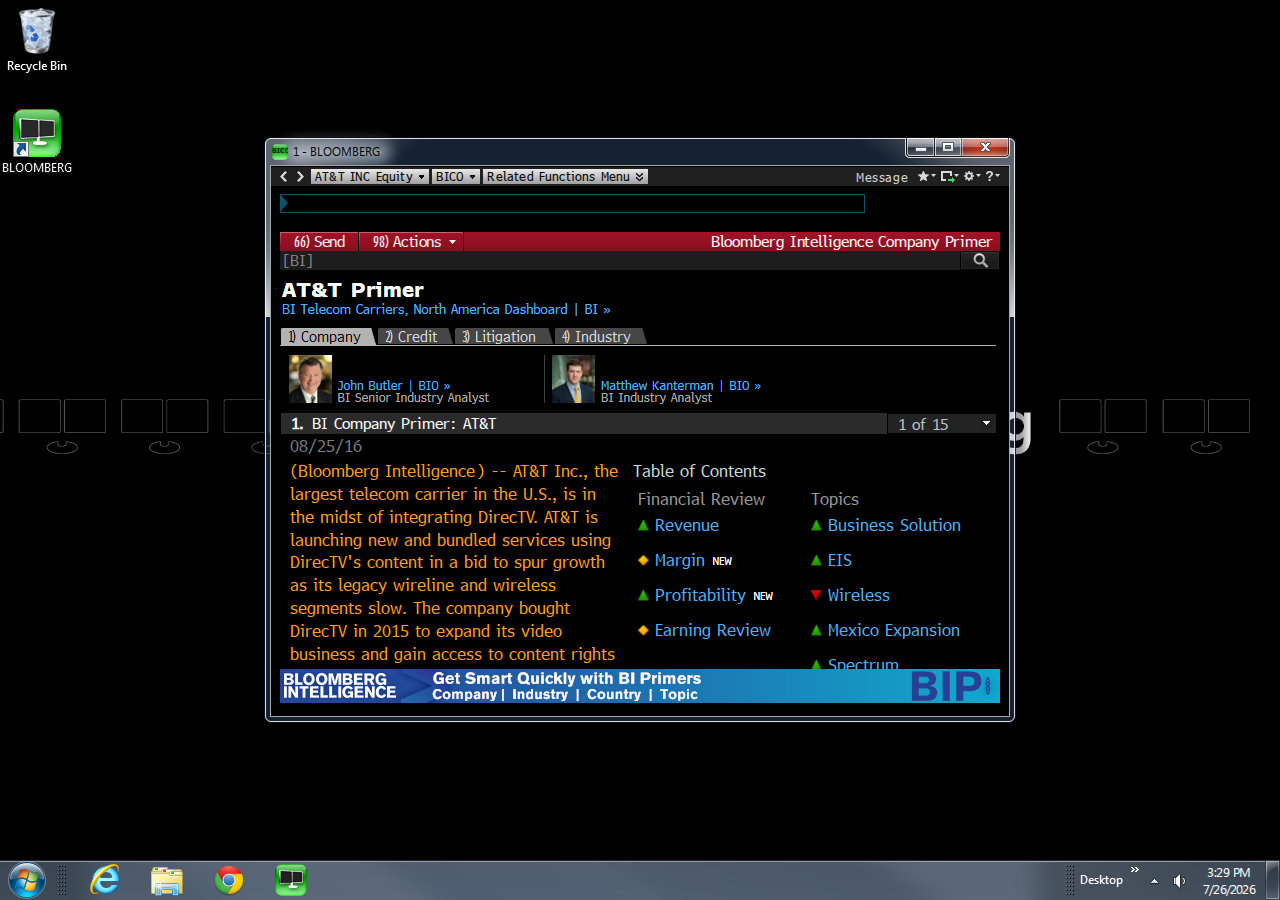
<file: B1_BICO_Picture/index.html>
<!doctype html>
<html>
<head>
	<meta charset="utf-8">
	<title>BI Primer</title>
	<meta name="description" content="">
	<meta name="viewport" content="width=device-width,initial-scale=1,maximum-scale=1,user-scalable=no">
	<link rel="stylesheet" href = "styles/main.css">
	<link rel="stylesheet" href = "styles/win7.css">
	<link rel="stylesheet" href = "styles/desktop.css">
	<link rel="stylesheet" href = "styles/menus.css">
	<link rel="stylesheet" href = "styles/widgets.css">
	<link rel="stylesheet" href = "styles/b1.css">
	<link rel="stylesheet" href = "styles/bico.css">
	<style>

		.bico {
			/* The BICO function's top level element */
			
		}
		.bico .something {  
			/* A transparent green box in front of the ABC function's background image */
			position: absolute;
			width: 130px;
			height: 115px;
			left: 0px;
			top: 38px;
			/*background-color: rgba(0, 255, 0, 0.4);*/
	} 

		.abc .something {  
			/* A transparent green box in front of the ABC function's background image */
			position: absolute;
			width: 130px;
			height: 115px;
			left: 1px;
			top: 38px;
			background-color: rgba(0, 255, 0, 0.4);
	} 
 
	</style>
</head>
<body>
	<script src="scripts/fontfaceobserver.js"></script>
	<script src="scripts/lib.js"></script>
	<script src="scripts/app.js"></script>
	<script src="scripts/windows.js"></script>
	<script src="scripts/tooltip.js"></script>
	<script src="scripts/desktop.js"></script>
	<script src="scripts/menus.js"></script>
	<script src="scripts/easing.js"></script>
	<script src="scripts/bb-content.js"></script>
	<script src="scripts/b1-window.js"></script>
	<script src="data/menus.js"></script>
    <script src="scripts/bico.js"></script>
	<script>
(function (){

	var ns = window[window.globalNamespaceName];
	ns.B1WindowTemplate = ns.B1WindowTemplate || {};
	var app = ns.B1WindowTemplate;
	ns.PrototypeFunctions = (ns.PrototypeFunctions) ? ns.PrototypeFunctions : {};

	document.oncontextmenu = null; // Comment this line if you don't need to right-click to inspect elements in the browser

	// Two skeleton functions are defined, 'abc' and 'def', to demo switching between functions

	//////////////////////////////////////////////////////////////////////////////////////////////////////////////////////////////

	ns.PrototypeFunctions.bico = function (initData) {
		// initData is an object that usually contains the property 'initialOwner', a reference to the containing window or pane
		ns.PrototypeFunctions.bico.parent.constructor.apply(this, arguments);
		this.title = 'Bloomberg Intelligence Company Primer';
	};

	ns.PrototypeFunctions.bico.BACKGROUND_IMAGE_PATH = 'images/b1-sample-function.png';

	ns.extend(ns.PrototypeFunctions.bico, ns.BBContentView);

	ns.PrototypeFunctions.bico.prototype.onDOMReady = function() {

		// Tell the 'owner' (an instance of B1Window) to add a title bar menu button:
		

		// Add a title bar button
		this.owner.addTitleBarButton( {text:'Send', numberGo:'66', id:'send'} );
        
        // (In order to open a title bar menu, this function needs to have 'getMenuDefinition' and 'onTitleBarMenuItemSelect' methods)
		this.owner.addTitleBarMenuButton( {text:'Actions', numberGo:'98', menuId:'actions'} );
		// Style the function:
		this.el.classList.add('bico');

		// Add a background image:
		this.addBackgroundImage(ns.PrototypeFunctions.bico.BACKGROUND_IMAGE_PATH);

		// Load an iPanel image:
		this.owner.loadIPanelImage('images/b1-sample-ipanel.png');
		
		// Load hover image:
		//this.owner.loadIPanelImage('images/x_tab_credit_hover.png');
		
		// Load hover tooltip image:
		//this.owner.loadIPanelImage('images/x_tab_credit_tooltip.png');
	};

	ns.PrototypeFunctions.bico.prototype.getMenuDefinition = function(menuId) {
		switch (menuId){
			case 'options':
			return [
				'|ABC Option A|optionA',
				'|ABC Option B|optionB',
				'|ABC Option C|optionC',
				'|ABC Option D|optionD',
			];
			break;
			case 'actions':
			return [
				'|Menu on Left|optionA',
				'|Menu on Right|optionB',
				'|Print|optionC',
				'|Bookmark|optionD',
				'|Copy Link|optionE',
				'|Export to PDF|optionF',
				'|Increase Font Size|optionG',
				'|Decrease Font Size|optionG',
			];
			break;
		}
		return [];
	};

	

	ns.PrototypeFunctions.bico.prototype.onTitleBarButtonClick = function (id, e) {
		console.log('BICO got title bar button click: ' + id);
	};

	ns.PrototypeFunctions.bico.prototype.onImageLoaded = function(e){
		
		// Callback from 'addBackgroundImage'
		if (e.target.getAttribute('src') === ns.PrototypeFunctions.bico.BACKGROUND_IMAGE_PATH){
            
			// Background image is loaded; put UI elements in front of it (this is anchor bar):
			//this.anchor= ns.Views.create('div', 'anchor', this.el); 
			//this.anchor.innerHTML = "1. BI Company Primer: AT&T";
			
			//Analyst Section
            var analystSection = ns.Views.create('div',[], this.el);
            analystSection.id = "analyst-section";
            analystSection.innerHTML = `
			    <div> </div>`;
            
            //Anchor Section
			var anchorHeading = ns.Views.create('div', [], this.el); // TW
			anchorHeading.id = "anchor-heading-row";
			//this.anchor= ns.Views.create('div', [], this.el); // TW
		//cl	this.anchor= ns.Views.create('div', [], anchorHeading); // TW

		//cl	this.anchor.id = "anchor";
			anchorHeading.innerHTML=  `
			    <div id="anchor-index">1. </div>
				<div id="anchor-heading"> BI Company Primer: AT&T</div>`;
			// this is menutron dropdown:

			//this.menutronCombo= ns.Views.create('div', [], this.el); // TW
			this.menutronCombo = ns.Views.create('div', [], anchorHeading); // TW


			this.menutronCombo.id = "menutronCombo";
			this.menutronCombo.innerHTML = `
			    <div id="menutronComboLabel">1 of 15</div>
			    <div id="menutronComboDropDownContainer">
				    <div class= "menutronComboDropDownItem" onclick="updateMenutron(1);">1. Intro</div>
				    <div class= "menutronComboDropDownItem" style="color:white;" onclick="updateMenutron(16);"> Financial Review</div>
					<div class= "menutronComboDropDownItem" onclick="updateMenutron(2);">2. Revenue</div>
					<div class= "menutronComboDropDownItem" onclick="updateMenutron(3);">3. Margin</div>
					<div class= "menutronComboDropDownItem" onclick="updateMenutron(4);">4. Profitability</div>
					<div class= "menutronComboDropDownItem" onclick="updateMenutron(5);">5. Earning Review</div>
					<div class= "menutronComboDropDownItem" style="color:white;" onclick="updateMenutron(17);">Key Topic</div>
					<div class= "menutronComboDropDownItem" onclick="updateMenutron(6);">6-7. Business Solutions</div>
					<div class= "menutronComboDropDownItem" onclick="updateMenutron(8);">8-10. Entertainment</div>
					<div class= "menutronComboDropDownItem" onclick="updateMenutron(11);">11-13. Wireless</div>
					<div class= "menutronComboDropDownItem" onclick="updateMenutron(14);">14. Mexico Expansion</div>
					<div class= "menutronComboDropDownItem" onclick="updateMenutron(15);">15. Spectrum</div>
				</div>`;
			this.menutronCombo.addEventListener('click', function (event) {
				if (this.classList.contains('menutronComboClicked')) {
					this.classList.remove('menutronComboClicked');
				} else {
					this.classList.add('menutronComboClicked');
				}
			}, false);

			// this is content being scrolled:
			this.bicoScrollDiv = ns.Views.create('div', 'b1-bico-scroll', this.el); 

			const HTML_TEMPLATE = `
			   
                <div class="b1-bico-subheading"><a name="chap1">08/25/16</a></div>
                
                 <div class="b1-bico-toc-financial-section">
                  	<div class="b1-bico-table"> Table of Contents </div>
                  	             
                  	<div class="b1-bico-toc-container">
                    	<div class="b1-bico-toc-item-row">
                    		<div class="b1-bico-table-heading"> Financial Review</div>
                    	</div>
                    	
                        <div class="b1-bico-toc-item-row">
                    		<div class="b1-bico-table-heading"> Topics</div>
                    	</div>
                    </div>  
                    <div class="b1-bico-toc-container">
                    	<div class="b1-bico-toc-item-row">
                    		<div class ="b1-bico-table-item-up"></div> <div class="b1-bico-toc-item-cell" onclick="updateMenutron(2);"><a href="#chap2" style="text-decoration:none;"> Revenue</a></div>
                    	</div>
                    	
                        <div class="b1-bico-toc-item-row">
                    		<div class ="b1-bico-table-item-up"></div> <div class="b1-bico-toc-item-cell" onclick="updateMenutron(6);"> <a href="#chap6" style="text-decoration:none;"> Business Solution</a></div>
                    	</div>
                    </div>
                    
                    <div class="b1-bico-toc-container">
                    	<div class="b1-bico-toc-item-row">
                    		<div class ='b1-bico-table-item-diamond'></div> <div class='b1-bico-toc-item-cell' onclick="updateMenutron(3);"> <a href='#chap3' style="text-decoration:none;"> Margin</a></div> <div class ="b1-bico-table-item-new"></div>
                    	</div>
                    	<div class="b1-bico-toc-item-row">
                    		<div class ="b1-bico-table-item-up"></div> <div class="b1-bico-toc-item-cell" onclick="updateMenutron(8);"><a href='#chap8' style="text-decoration:none;"> EIS</a></div>
                    	</div>
                    </div>
                    <div class="b1-bico-toc-container">
                    	<div class="b1-bico-toc-item-row">
                    		<div class ="b1-bico-table-item-up"></div> <div class="b1-bico-toc-item-cell" onclick="updateMenutron(4);"><a href='#chap4' style="text-decoration:none;">Profitability</a></div> <div class ="b1-bico-table-item-new"></div>
                    	</div>
                    	<div class="b1-bico-toc-item-row">
                    		<div class ="b1-bico-table-item-down"></div> <div class="b1-bico-toc-item-cell" onclick="updateMenutron(11);"> <a href='#chap11' style="text-decoration:none;">Wireless</a></div>
                    	</div>
                    </div>
                    <div class="b1-bico-toc-container">
                    	<div class="b1-bico-toc-item-row">
                    		<div class ="b1-bico-table-item-diamond"></div> <div class="b1-bico-toc-item-cell" onclick="updateMenutron(5);"> <a href='#chap5' style="text-decoration:none;">Earning Review</a></div> 
                    	</div>
                    	<div class="b1-bico-toc-item-row">
                    		<div class ="b1-bico-table-item-up"></div> <div class="b1-bico-toc-item-cell" onclick="updateMenutron(14);"> <a href='#chap14' style="text-decoration:none;"> Mexico Expansion</a></div>
                    	</div>
                    </div>
                    <div class="b1-bico-toc-container">
                    	<div class="b1-bico-toc-item-row">
                    		 <div class="b1-bico-toc-item-cell"></div> 
                    	</div>
                    	<div class="b1-bico-toc-item-row">
                    		<div class ="b1-bico-table-item-up"></div> <div class="b1-bico-toc-item-cell" onclick="updateMenutron(15);"> <a href='#chap15' style="text-decoration:none;">Spectrum</a></div>
                    	</div>
                    </div>
                    
                 	<div class="b1-bico-table-heading-2">Financial Data</div>
	                <div class="b1-bico-table-item-2"> Earning Analyzer | BI \u00BB </div>                 
                    
                 </div>
  

                 <p>(Bloomberg Intelligence) -- AT&T Inc., the largest telecom carrier in the U.S., 
                is in the midst of integrating DirecTV. AT&T is launching new and bundled services using DirecTV's content in a 
                bid to spur growth as its legacy wireline and wireless segments slow. The company bought DirecTV in 2015 to expand 
                its video business and gain access to content rights to offer mobile and over-the-top video services. 
                Seeks new avenues for growth, AT&T also expanded into Mexico's wireless market by purchasing Iusacell and Nextel Mexico.
                </p>
                                                  
                
                <p> 	Expense reductions remain a core part of AT&T's strategy as well as it seeks to right-size its cost structure and 
                		boost cash flow. AT&T expects the DirecTV deal to yield at least $2.5 billion in synergies by 2018, while other 
                		cost reduction measures are forecast to yield $3 billion in savings.</p>
                <div class="b1-blank-row"></div>
                <div style="color:#989898;">Key Points:</div>
                <ul>
                  <li>AT&T Seeks to Leverage Cross-Selling Opportunity With DirecTV</li>
                  <li>Wireless and Strategic Services Drive AT&T Business Solutions</li>
                  <li>AT&T Has 39 Million Reasons to Cross-Sell a Promotional Bundle</li>
                  <li>AT&T's Response to T-Mobile Pressures Wireless Services Growth</li>
                  <li>AT&T's Wireless Expansion Into Mexico Marks Big Strategic Move</li>
                </ul>
			    
			   <div class="b1-blank-row"></div>
			    
			    <div class= "b1-bico-section-chapter"><a name="chap2-Financial-Review"> Financial Review</a></div>
			    <div class= "b1-bico-section-chapter-subheading"> Revenue Analysis</div>
			    <div class="b1-bico-section-heading">2. AT&T Seeks to Leverage Cross-Selling Opportunity With DirecTV</div>
                
                <div class="b1-bico-subheading" ><a name="chap2">07/25/16</a></div>
                <div class="b1-bico-chart2-section">  </div>
                <p>   AT&T's wireless revenue, including consumer and business, was 50% of 
                     2015 sales and rose at an average rate of 7.1% a year in 2007-15. A 
                     combination of organic growth and acquisitions contributed. This growth has slowed recently due to wireless 
                     saturation, amplifying the secular decline in the wireline business. With the acquisition of DirecTV now complete, 
                     AT&T hopes to jump-start sales and subscriber growth by selling bundled services that include combinations of 
                     broadband, wireless and video services.
                </p>
                <div class="b1-blank-row"></div>
                <p>     
                     Segments: Business Solutions is AT&T's largest segment, accounting for 48.5% of 2015's $146.8 billion in revenue. 
                     About 54% of this segment's revenue comes from wireless services and 45.7% from fixed services. Consumer wireline 
                     services were 24% of sales, consumer wireless 23.9% and International 2.8%.
                </p>
                <div class="b1-bico-top"> <a href='#chap1' style="text-decoration:none; color:#53B2F5; padding-right:15px;">Return to Top</a></div>
                <div class="b1-blank-row"></div>
			    
			    <div class= "b1-bico-section-chapter-subheading"> Margin Analysis</div>
			    <div class="b1-bico-section-heading">3. Prepaid Subscriber Base Weighs on AT&T's Wireless Ebitda Margin</div>
                <div class="b1-bico-subheading"><a name="chap3">08/25/16</a></div>
                <div class="b1-bico-chart3-section"></div>
                <p>     
                     AT&T's wireless Ebitda margin trails Verizon's due to AT&T's larger prepaid base, which represented 13% of its retail 
                     subscribers in 2015 vs. 5% at Verizon. Prepaid is a lower-margin business than postpaid, so AT&T's larger proportion 
                     is likely weighing on margins. While AT&T's wireless service margin expanded to 46.7% in 2015 from 36.5% in 2007 on 
                     strong data growth, price competition poses a threat. In contrast, wireline margins may improve with the inclusion of DirecTV.
                </p>
                <div class="b1-blank-row"></div>
                <p>     
                     Peer Comparison: AT&T's wireless Ebitda service margin of 46.7% in 2015 trailed Verizon's 55.3%, but was higher than Sprint 
                     (30.3%) and T-Mobile (29%). Its consumer wireline margin of 19.7% led Verizon's 18.8% due to the inclusion of the higher-margin 
                     DirecTV business but trailed Comcast's 40.8% cable margin.
                </p>
                <div class="b1-bico-top"> <a href='#chap1' style="text-decoration:none; color:#53B2F5; padding-right:15px;">Return to Top</a></div>
                <div class="b1-blank-row"></div>
			    
			    <div class= "b1-bico-section-chapter-subheading"> Profitability Analysis</div>
			    <div class="b1-bico-section-heading">4. Pressure on AT&T Wireless Growth May Abate as Annual Comps Ease</div>
                <div class="b1-bico-subheading"><a name="chap4">08/25/16</a></div>
                <div class="b1-bico-chart4-section">  </div>
                <p>     
                     AT&T's wireless service revenue growth has fallen every year since 2012 due to industry maturation, a change in its service plans, 
                     pricing pressure and phone subscriber losses. These trends have crimped wireless Ebitda growth, while wireline Ebitda has fallen 
                     due to access-line losses. New video services, connected device subscriptions and international expansion are long-term drivers. 
                     The shift in AT&T's subscriber base to lower-priced plans is almost complete, easing comparisons with the previous year.
				</p>
                <div class="b1-blank-row"></div>
                <p>
                	Segments: Business Solutions is AT&T's largest segment by Ebitda and remains the profit growth driver. 
                	Business Solutions was 51% of pro-forma adjusted Ebitda in 2015 and grew the fastest at 5.7%. Consumer Mobility was 26% of 
                	consolidated Ebitda and grew 5.5%, while the consumer wireline segment rose 2.6%.
                </p>
                <div class="b1-bico-top"> <a href='#chap1' style="text-decoration:none; color:#53B2F5; padding-right:15px;">Return to Top</a></div>
                <div class="b1-blank-row"></div>
                <div class= "b1-bico-section-chapter-subheading"> Earning Analysis</div>
			    <div class="b1-bico-section-heading">5. AT&T Focused on DirecTV Integration, Stabilization: 2Q Review</div>
                <div class="b1-bico-subheading"><a name="chap5">07/21/16</a></div>
                <div class="b1-bico-subheading-container">
                	<div class="b1-bico-subheading-item" style="color:#797E85;">Main Report </div>
                	<div class="b1-bico-subheading-item" style="color:#53B2F5"> AT&T Inc. Earning Summary</div>
                </div>
              
                 <div class="b1-bico-toc-financial-section">
                 	<div class="b1-bico-section-heading">Key Points:</div>
	                <ul>
	                  <li> <div style="color:#53B2F5">AT&T's Revenue, Adjusted EPS In-Line With Estimates as Integration Period Continues | BI \u00BB </div></li>
	                  <li> <div style="color:#53B2F5">Wireless Service Revenue Growth Remains Pressured By Subscriber Losses, Shift to Lower-Rate Financing Plans | BI \u00BB</div></li>
	                  <li><div style="color:#53B2F5">Business Solutions Segment Shows Mixed Results as Wireless, Strategic Services Grow, Legacy Business Declines | BI \u00BB</div></li>
	                  <li><div style="color:#53B2F5">Postpaid Net Additions Improve Sequentially as Phone Losses Narrow, Smartphone Growth Accelerates | BI \u00BB</div></li>
	                </ul>
                    <div class="b1-bico-section-heading">Additional Resources:</div>
	                <ul>
	                  <li> <div style="color:#53B2F5">Analyzer | BI \u00BB </div></li>
	                  <li> <div style="color:#53B2F5">Earnings Release | DOCC \u00BB</div></li>
	                  <li><div style="color:#53B2F5">Earnings Call Transcript | DOCC \u00BB</div></li>
	                </ul>
                 </div>
                <p>                                                        
                     AT&T posted in-line 2Q results and maintained its annual guidance, with its focus remaining on integrating and stabilizing 
                     operations following the DirecTV and Mexico wireless acquisitions and the closure of its 2G wireless network. While these 
                     moves have had a mixed impact on near-term growth, their long-term effect is likely to be constructive. There was also no 
                     impact on AT&T's adjusted Ebitda margin, which rose 36 bps from 1Q to 33.1% and 43 bps vs. 2Q15, on a pro forma basis, on lower expenses.
                </p>
                <div class="b1-blank-row"></div>
                <p> 
                	 AT&T's wireless revenue fell 2.1% vs. 2Q15 to $17.9 billion, due to a decline in postpaid phones from 67.6 million to 65.7 
                	 million, together with a rise in lower-priced prepaid phones and connected devices. Pricing pressure remains an issue in 
                	 what is now a mature U.S. wireless industry.
                 </p>
            	<div class="b1-bico-top"> <a href='#chap1' style="text-decoration:none; color:#53B2F5; padding-right:15px;">Return to Top</a></div>
                <div class="b1-blank-row"></div>
                <div class= "b1-bico-section-chapter"> Topics</div>
			    <div class= "b1-bico-section-chapter-subheading"> Business Solutions</div>
			    <div class="b1-bico-section-heading">6. Wireless and Strategic Services Drive AT&T Business Solutions</div>
                <div class="b1-bico-subheading"><a name="chap6">03/31/16</a></div>
                <div class="b1-bico-chart6-section">  </div>
                <p>     
                     The growth in AT&T's Business Solutions segment -- its largest following a reorganization of the reporting segments -- is being driven by 
                     increases in both wireless and strategic services revenue. AT&T is leveraging its scale across wireless and fixed-line 
                     services to offer integrated products to enterprise customers in a bid to promote growth in this area. Still, the growth in 
                     Business Services may remain muted in the near term by a persistent decline in legacy voice, data and other services.
				</p>
				<div class="b1-bico-top"> <a href='#chap1' style="text-decoration:none; color:#53B2F5; padding-right:15px;">Return to Top</a></div>
                <div class="b1-blank-row"></div>
                <div class="b1-bico-section-heading">7. While AT&T's Business Wireless ARPU Is Lower, So Is Churn Rate</div>
                <div class="b1-bico-subheading"><a name="chap7">03/31/16</a></div>
                <div class="b1-bico-chart7-section">  </div>
                <p>     
                     The higher mix of connected device subscriptions, such as fleet tracking, monitoring and other embedded sensor services, 
                     in AT&T's business wireless segment is weighing on average revenue per user, but is driving lower churn rates in this segment. 
                     Connected devices represented 34.3% of AT&T's 73.6 million business wireless subscribers vs. just 1.7% of its 55 million consumer 
                     subscribers. This resulted in a business wireless revenue per user of $36.86 and churn of 1.1% vs. $44.00 and 1.31% in the consumer segment.
				</p>
				<div class="b1-bico-top"> <a href='#chap1' style="text-decoration:none; color:#53B2F5; padding-right:15px;">Return to Top</a></div>
                <div class="b1-blank-row"></div>

			    <div class= "b1-bico-section-chapter-subheading">Entertainment and Internet Services</div>
			    <div class="b1-bico-section-heading">8. AT&T Leverages Its Scale to Deliver Integrated Telecom Services</div>
                <div class="b1-bico-subheading"><a name="chap8">03/31/16</a></div>
                <div class="b1-bico-chart8-section">  </div>
                <p>     
                     AT&T CEO Randall Stephenson articulated the company's strategy for its U.S. consumer business, which will primarily leverage its 
                     connectivity and integrated services to differentiate AT&T from its rivals. The acquisition of DirecTV will allow AT&T to offer 
                     bundled voice, video and data services across a broad range of devices. The company has already launched new service plans that 
                     include wireless and video, such as its unlimited wireless data plan available only to AT&T pay-TV subscribers.
				</p>
				 <div class="b1-blank-row"></div>
				<p>
					Companies Impacted: AT&T is attempting to differentiate itself from rivals with integrated services. AT&T competes 
					with Sprint, T-Mobile and Verizon nationally in the U.S. wireless market. Its largest pay-TV competitors are Comcast 
					and Charter (pro forma with Time Warner Cable and Bright House).
				</p>
				<div class="b1-bico-top"> <a href='#chap1' style="text-decoration:none; color:#53B2F5; padding-right:15px;">Return to Top</a></div>
				<div class="b1-blank-row"></div>
				<div class="b1-bico-section-heading">9. Legacy Voice, DSL Internet Services Weigh on AT&T Wireline Gains</div>
                <div class="b1-bico-subheading"><a name="chap9">03/31/16</a></div>
                <div class="b1-bico-chart9-section">  </div>
                <p>     
                     AT&T's legacy voice and DSL Internet subscriber base has been mired in a protracted decline amid competition from cable 
                     operators, which can offer better-quality services than AT&T's legacy, copper-based offerings. In the last two years, AT&T 
                     lost 9.8 million net DSL and voice subscribers, partly offset by the addition of 616,000 video and 3.2 million net IP 
                     broadband subscribers. With 27.6% of AT&T's 52.2 million wireline connections still paying for legacy services, the risk 
                     of further decline remains.
                </p>
                <div class="b1-bico-top"> <a href='#chap1' style="text-decoration:none; color:#53B2F5; padding-right:15px;">Return to Top</a></div>
                <div class="b1-blank-row"></div>
                
				<div class="b1-bico-section-heading">10. AT&T Has 39 Million Reasons to Cross-Sell a Promotional Bundle</div>
                <div class="b1-bico-subheading"><a name="chap10">03/31/16</a></div>
                <div class="b1-bico-chart10-section">  </div>
                <p>     
                     AT&T expects to garner $2.5 billion in cost savings from the DirecTV acquisition by 2018. It also estimates an incremental 
                     revenue gain from cross-selling wireless, video and broadband to 39 million households. AT&T hopes to cross-sell its 
                     wireless service to 15 million DirecTV households, its DirecTV video to 21 million AT&T wireless subscribers and 
                     broadband to 3 million DirecTV customers. This speaks to the size of the revenue opportunity AT&T faces if 
                     it can create attractively priced service bundles.
                </p>
                <div class="b1-bico-top"> <a href='#chap1' style="text-decoration:none; color:#53B2F5; padding-right:15px;">Return to Top</a></div>
                <div class="b1-blank-row"></div>
			    <div class= "b1-bico-section-chapter-subheading">Wireless</div>
			    <div class="b1-bico-section-heading">11. Saturation, Competitive Challenges May Curb AT&T Wireless Growth</div>
                <div class="b1-bico-subheading"><a name="chap11">04/04/16</a></div>
                <div class="b1-bico-chart11-section">  </div>
                <p>     
                     AT&T's biggest challenge in its wireless business is maintaining growth with subscriber gains slowing and price competition
                     rising, now that wireless penetration exceeds 105% in North America, according to Ovum. These factors have crimped service 
                     revenue, which fell 2% in 2015 after declining 0.8% in 2014. To restore growth, AT&T is expanding into new services such 
                     as the connected car and home, as well as wireless video. These services will take time to evolve, posing a near-term risk 
                     to growth.
				</p>
				<div class="b1-bico-top"> <a href='#chap1' style="text-decoration:none; color:#53B2F5; padding-right:15px;">Return to Top</a></div>
				<div class="b1-blank-row"></div>
				<div class="b1-bico-section-heading">12. AT&T's Response to T-Mobile Pressures Wireless Services Growth</div>
                <div class="b1-bico-subheading"><a name="chap12">04/04/16</a></div>
                <div class="b1-bico-chart12-section">  </div>
                <p>     
                     AT&T introduced equipment installment plans to reduce churn amid heavy pricing pressure from T-Mobile. This allows 
                     subscribers to finance their devices in lieu of buying them outright at a subsidized price. The initiative has driven
                      strong growth in wireless equipment sales at the expense of service revenue because customers of the plan receive 
                      a discount on their monthly service. Still, with 70% of AT&T's postpaid base now on no-subsidy plans, the worst of 
                      the service-revenue impact is over.
				</p>
				<div class="b1-bico-top"> <a href='#chap1' style="text-decoration:none; color:#53B2F5; padding-right:15px;">Return to Top</a></div>
     			<div class="b1-blank-row"></div>
				<div class="b1-bico-section-heading">13. Connected Cars, Tablets Are Central to AT&T Boosting Wireless</div>
                <div class="b1-bico-subheading"><a name="chap13">04/04/16</a></div>
                <div class="b1-bico-chart13-section">  </div>
                <p>     
                     AT&T's recent postpaid growth has come mostly from new LTE smartphone and tablet subscribers. The company's postpaid 
                     smartphone penetration was 88% in 2015, suggesting the upgrade opportunity to smartphones from feature phones has 
                     diminished. AT&T is now shifting focus to new tablets and devices, including connected cars, to grow its subscriber 
                     base. The planned launch of a wireless over-the-top video service in 2016 may help AT&T gain subscriber share by 
                     differentiating its wireless service.
				</p>
				<div class="b1-blank-row"></div>
			    <div class= "b1-bico-section-chapter-subheading">Mexico Expansion</div>
			    <div class="b1-bico-section-heading">14. AT&T's Wireless Expansion Into Mexico Marks Big Strategic Move</div>
                <div class="b1-bico-subheading"> <a name="chap14">04/04/16 </a></div>
                <div class="b1-bico-chart14-section">  </div>
                <p>     
                     AT&T is the first major U.S. carrier to expand outside the nation through the acquisition of two Mexican mobile carriers, 
                     Iusacell and Nextel Mexico. The rationale for these deals lies in AT&T's view that there is strong pent-up demand for 
                     mobile Internet services in Mexico. These deals provide AT&T with fairly deep spectrum holdings, which are essential to 
                     providing wireless Internet services. With a solid foothold in Mexico, AT&T stands to gain key experience operating in 
                     a non-English-speaking market.
				</p>
				<div class="b1-bico-top"> <a href='#chap1' style="text-decoration:none; color:#53B2F5; padding-right:15px;">Return to Top</a></div>
				<div class="b1-blank-row"></div>
			    <div class= "b1-bico-section-chapter-subheading">Spectrum</div>
			    <div class="b1-bico-section-heading">15. AT&T Spectrum Bill at $18.2 Billion Building Mobile Video Pipe</div>
                <div class="b1-bico-subheading"><a name="chap15">04/04/16 </a></div>
                <div class="b1-bico-chart15-section">  </div>
                <p>     
                     AT&T was the largest bidder in the AWS-3 wireless spectrum auction in 2015, buying 6.3 billion MHz-Pops (20 MHz nationally) 
                     for $18.2 billion, in a bid to add capacity in support of plans to offer wireless video services. Before the auction, AT&T 
                     owned less mid-band AWS-1 spectrum than T-Mobile or Verizon. AWS is well-suited for use in delivering high-capacity services 
                     such as mobile video. AT&T now owns 10.1 billion MHz-Pops of AWS, putting it on par with T-Mobile and Verizon.
				</p>
				<div class="b1-bico-top"> <a href='#chap1' style="text-decoration:none; color:#53B2F5; padding-right:15px;">Return to Top</a></div>
				<div class="b1-blank-row"></div>
				<div style="color:#A26100;margin-left:5px;" >To contact the analyst for this research:</div>
				<div class="b1-bico-contact-container" style="margin-left:5px;">
				<div style="color:#A26100;"> John Butler at </div> <div style="color:#53B2F5; margin-left:5px;"> jbutler51@bloomberg.net</div> </div>
				<div class="b1-blank-row"></div>
				<div class="b1-blank-row"></div>
			`;

			this.bicoScrollDiv.innerHTML = HTML_TEMPLATE;
			this.bicoScrollDiv.addEventListener("scroll",handleScroll);
			
		//	if (this.owner.selectedSecurity){
				this.loadSecurity(this.owner.selectedSecurity);
		//	}
		}
	};
	ns.PrototypeFunctions.bico.prototype.onTitleBarMenuItemSelect = function (itemId, e, menuId) {
		console.log('BICO got title bar menu selection: ' + itemId);
		if (itemId ==="optionA"){
			console.log("SHOW the menu on left");
			updateMenuLeft("left");
		}
		else if (itemId ==="optionB"){
			updateMenuLeft("right");
		}
		
	};
	ns.PrototypeFunctions.bico.prototype.loadSecurity = function(security) {
		console.log('BICO is loading security: ' + security.title);
	};

	ns.PrototypeFunctions.bico.prototype.onSecuritySelected = function(security) {
		// Called when the user selects an item in the B1 window's securities menu
		this.loadSecurity(security);
	};

	ns.PrototypeFunctions.bico.prototype.destroy = function() {
		// Called when the user selects another function in the B1 window's securities menu, or the window closes
		// Clean up: document listeners, timers, intervals, unsubscribe any objects watching this, etc.
		console.log('Destroying BICO');
		ns.PrototypeFunctions.bico.parent.destroy.apply(this, arguments);
	};

	ns.PrototypeFunctions.bico.prototype.onWindowEvent = function(eventType) {
		console.log('BICO got window event: ' + eventType);
	};

	////////////////////////////////////////////////////////////////////////////////////////////////

	ns.PrototypeFunctions.def = function (initData) {
		ns.PrototypeFunctions.def.parent.constructor.apply(this, arguments);
		this.title = 'DEF Title';
	};

	ns.extend(ns.PrototypeFunctions.def, ns.BBContentView);

	ns.PrototypeFunctions.def.prototype.onDOMReady = function() {
		if (this.owner.selectedSecurity){
			this.loadSecurity(this.owner.selectedSecurity);
		}
	};

	ns.PrototypeFunctions.def.prototype.loadSecurity = function(security) {
		console.log('DEF is loading security: ' + security.title);
	};

	ns.PrototypeFunctions.def.prototype.onSecuritySelected = function(security) {
		this.loadSecurity(security);
	};

	ns.PrototypeFunctions.def.prototype.destroy = function() {
		console.log('Destroying DEF');
		ns.PrototypeFunctions.def.parent.destroy.apply(this, arguments);
	};

    
                	
	////////////////////////////////////////////////////////////////////////////////////////////////

	app.init = function(){

		ns.Desktop.create( {icons:['recycle','bb']} );

		ns.Taskbar.create();
		ns.Taskbar.addButton('bb', 'taskbar-bb');

		var securities = {  // Items in the window's securities menu
			t: {
				title:'AT&T INC Equity',
				shortTitle:'AT&T US Equity'
			},
			fb: {	
				title:'FACEBOOK INC-A Equity',
				shortTitle:'FB US Equity'
			},
			aapl: {
				title:'APPLE INC Equity',
				shortTitle:'AAPL US Equity'
			},
			nflx: {
				title:'NETFLIX INC Equity',
				shortTitle:'NFLX US Equity'
			},
			goog: {
				title:'ALPHABET INC-C Equity',
				shortTitle:'GOOG US Equity'
			},
			tsla: {
				title:'TESLA MOTORS Equity',
				shortTitle:'TSLA US Equity'
			},
			msft: {
				title:'MICROSOFT CORP Equity',
				shortTitle:'MSFT US Equity'
			},
			sbux: {
				title:'STARBUCKS CORP Equity',
				shortTitle:'SBUX US Equity'
			},
			cat: {
				title:'CATERPILLAR INC Equity',
				shortTitle:'CAT US Equity'
			},
			vz: {
				title:'VERIZON COMMUNIC Equity',
				shortTitle:'VZ US Equity'
			},
			yhoo: {
				title:'YAHOO! INC Equity',
				shortTitle:'YHOO US Equity'
			}
		};

		var options = {
			title: '1 - BLOOMBERG',
			initialFunction: 'BICO',
			initialSecurity: 't',
			securities: securities,
			closeDisabled: true, // Usually in prototypes the user should not be able to close the window
			//initialPresetSize: 'large', // Defaults to 'normal'; possible values are 'tiny','small','large','extraLarge', and 'huge'
			//x: 0,
			//y: 0,
			//width: 900,
			//height: 500
		};

		this.win = new ns.B1Window(options);

		this.win.positionCentered();
		this.win.setPosition( Math.max(0, this.win.position.x), Math.max(0, this.win.position.y) ); // If centered window is cut off on top or left, align to those edges
	};
    /* CONTENT FOR BICO */
    let para_1 = "(Bloomberg Intelligence) -- AT&T Inc., the largest telecom carrier in the U.S., is in the midst of integrating DirecTV. AT&T is launching new and bundled services using DirecTV's content in a bid to spur growth as its legacy wireline and wireless segments slow. The company bought DirecTV in 2015 to expand its video business and gain access to content rights to offer mobile and over-the-top video services. Seeks new avenues for growth, AT&T also expanded into Mexico's wireless market by" 
  		+ "purchasing Iusacell and Nextel Mexico. \n\nExpense reductions remain a core part of AT&T's strategy as well as it seeks to right-size its cost structure and boost cash flow. AT&T expects the DirecTV deal to yield at least $2.5 billion in synergies by 2018, while other cost reduction measures are forecast to yield $3 billion in savings.";
    let para_2 = "Key Points:";
    
    
	ns.B2App.load( function () {app.init(); } );
	
})();
    
    
 
     
</script>
</body>
</file>
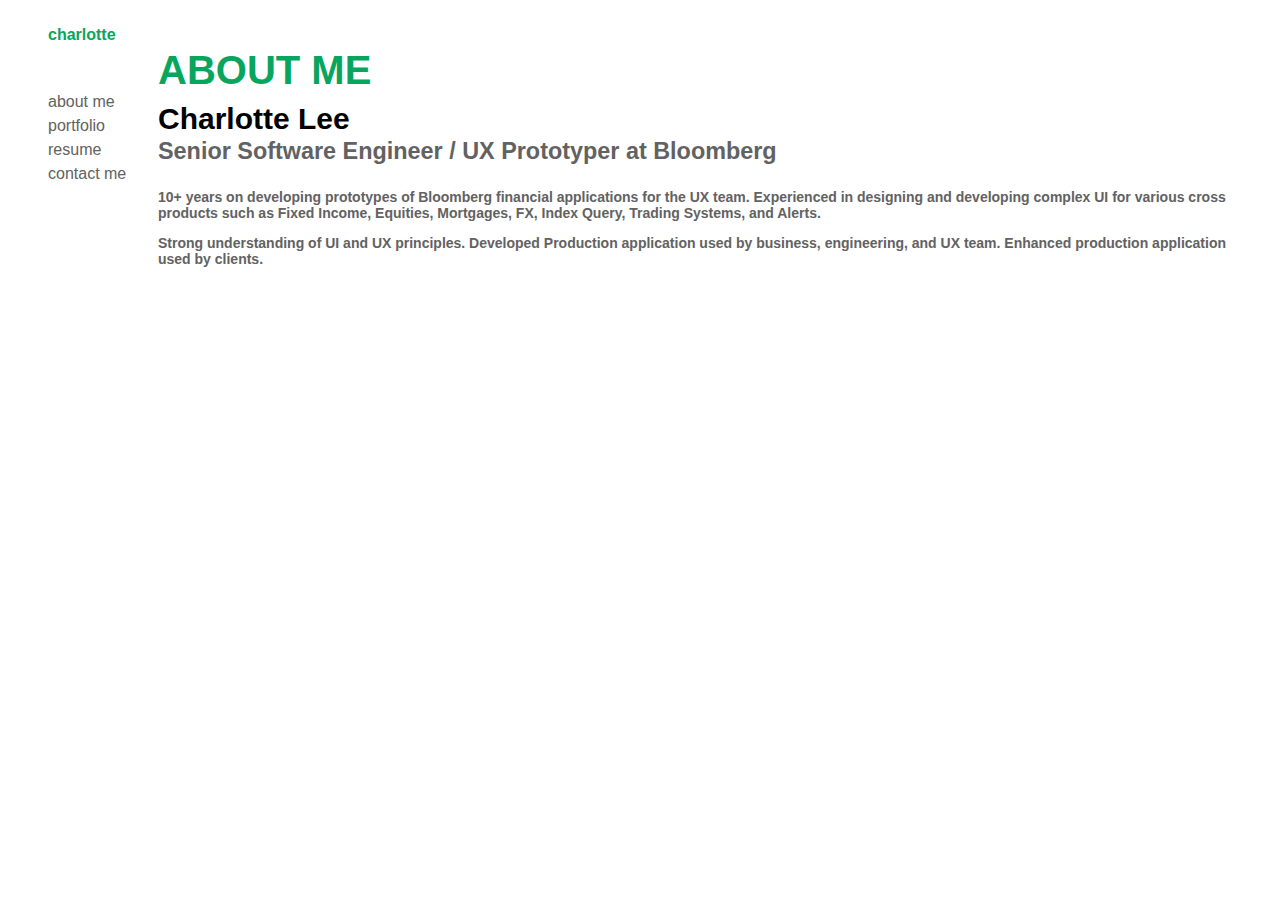
<file: aboutMe.html>
<!doctype html>
<html>
<head>
	<meta charset="utf-8">
	<title>Charlotte Lee about me</title>
	<meta name="description" content="">
	<meta name="viewport" content="width=device-width,initial-scale=1,maximum-scale=1,user-scalable=no">
	
	<link rel="stylesheet" href = "styles/main.css">
	<link rel="stylesheet" href = "styles/aboutMe.css">
	
	<style>
 
	</style>
</head>
<body>
	<div class="container">
		<nav class='leftNav'>
			<div id='home'> 
				<a id='homeName'  href='./index.html'>charlotte</a>
			</div>
			<ul class="navOrder">
				<li> 
					<a id='aboutMe'  href='./aboutMe.html'>about me</a>
				</li>
				<li> 
					<a id='portfolio' href='./portfolio.html'> portfolio</a>
				</li>
				<li>
					<a id='resume' href='./resume.html'> resume</a>
				</li>
				<li>
					<a id='contact' href='./contact.html'> contact me</a>	
				</li>
			</ul>
		</nav>
		<div class='rightContent'>
			<h1>ABOUT ME</h1>
			<div class="aboutMeName">
				<h2> Charlotte Lee</h2>
			
				<h3> Senior Software Engineer / UX Prototyper at Bloomberg </h3>
				<p> 10+ years on developing prototypes of Bloomberg financial applications for the UX team.
					Experienced in designing and developing complex UI for various cross products such as
					Fixed Income, Equities, Mortgages, FX, Index Query, Trading Systems, and Alerts.
				</p>
				<p>
					Strong understanding of UI and UX principles.  Developed Production application used by
					business, engineering, and UX team.  Enhanced production application used by clients.
				</p>
			</div>
	 	</div>
	</div>
</body>
</file>
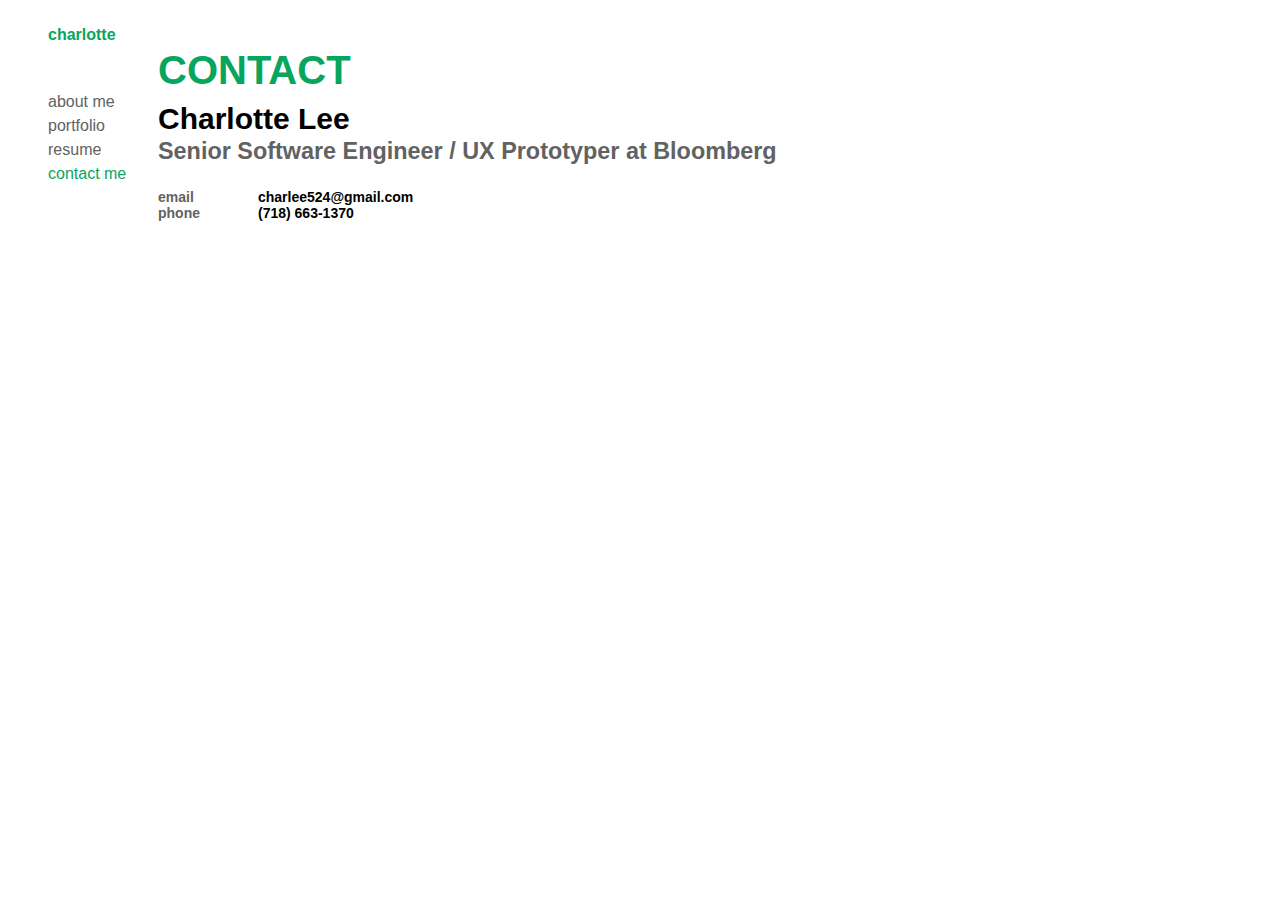
<file: contact.html>
<!doctype html>
<html>
<head>
	<meta charset="utf-8">
	<title>CHARLOTTE LEE contact</title>
	<meta name="description" content="">
	<meta name="viewport" content="width=device-width,initial-scale=1,maximum-scale=1,user-scalable=no">
	
	<link rel="stylesheet" href = "styles/main.css">
	<link rel="stylesheet" href = "styles/contact.css">
	<style>

		
	</style>
</head>
<body>
	<div class="container">
		<nav class='leftNav'>
			<div id='home'> 
				<a id='homeName'  href='./index.html'>charlotte</a>
			</div>
			<ul class="navOrder">
				<li> 
					<a id='aboutMe'  href='./aboutMe.html'>about me</a>
				</li>
				<li> 
					<a id='portfolio' href='./portfolio.html'> portfolio</a>
				</li>
				<li>
					<a id='resume' href='./resume.html'> resume</a>
				</li>
				<li>
					<a id='contact' href='./contact.html'> contact me</a>	
				</li>
			</ul>
		</nav>
		<div class='rightContent'>
			<h1>CONTACT</h1>
			<div class="contactSection">
				<h2> Charlotte Lee</h2>
				<h3> Senior Software Engineer / UX Prototyper at Bloomberg </h3>
				<div class="contact">
					<div class="label">email</div> <div class="value"></h3>charlee524@gmail.com</div>
				</div>

				<div class="contact">
					<div class="label"> phone</div> <div class="value"> (718) 663-1370 </div>
				</div>
			</div>
	 	</div>
	</div>
</body>
</file>
<file: B1_BICO_Picture/styles/main.css>
@font-face {
	font-family: 'Bloomberg_Prop';
	src: url('../fonts/Bloomberg-PropU_I.eot');
	src: url('../fonts/Bloomberg-PropU_I.eot?#iefix') format('embedded-opentype'),
	    url('../fonts/Bloomberg-PropU_I.ttf') format('truetype');
}

@font-face {
	font-family: 'Bloomberg_Prop_Bold';
 	src: url('../fonts/Bloomberg-PropU_B-Bold.eot');
	src: url('../fonts/Bloomberg-PropU_B-Bold.eot?#iefix') format('embedded-opentype'),
	    url('../fonts/Bloomberg-PropU_B-Bold.ttf') format('truetype');
}

@font-face {
	font-family: 'Bloomberg_Crix';
 	src: url('../fonts/Bloomberg-PropCrixU_A-Regular.eot');
	src: url('../fonts/Bloomberg-PropCrixU_A-Regular.eot?#iefix') format('embedded-opentype'),
	    url('../fonts/Bloomberg-PropCrixU_A-Regular.ttf') format('truetype');
}

@font-face {
	font-family: 'Lucida_Console';
 	src: url('../fonts/lucon.eot');
	src: url('../fonts/lucon.eot?#iefix') format('embedded-opentype'),
	    url('../fonts/lucon.ttf') format('truetype');
}

@font-face {
	font-family: 'Segoe_UI';
 	src: url('../fonts/segoeui.eot');
	src: url('../fonts/segoeui.eot?#iefix') format('embedded-opentype'),
	    url('../fonts/segoeui.ttf') format('truetype');
}

@font-face {
	font-family: 'Avenir_demi';
	src: url('../fonts/AvenirNextMForBBG-Demi.ttf') format("truetype");
	src: url('../fonts/AvenirNextMForBBG-Demi.woff') format("woff");
}

@font-face {
	font-family: 'Avenir_bold';
	src: url('../fonts/AvenirNextMForBBG-Bold.ttf') format("truetype");
	src: url('../fonts/AvenirNextMForBBG-Bold.woff') format("woff");
}

@font-face {
	font-family: 'Avenir_reg';
	src: url('../fonts/AvenirNextMForBBG-Regular.ttf') format("truetype");
	src: url('../fonts/AvenirNextMForBBG-Regular.woff') format("woff");
}

* {
	margin: 0;
	padding: 0;
}

html {
	font-family: 'Bloomberg_Prop', sans-serif;
	-webkit-text-size-adjust: 100%;
	-ms-text-size-adjust: 100%;
	font-size: 1em;
	line-height: 1.42857143;
	/*height: 100%;*/
}

body {
	overflow: hidden;
	background: black;
	-webkit-font-smoothing: antialiased;
	/*height: 100%;*/
}

input {
	font-family: inherit;
	line-height: normal;
	border-radius: 0;
	border: none;
}

textarea:focus, input:focus {
	outline: 0;
}

a {
	background-color: transparent;
}
a:active,
a:hover {
	outline: 0;
}

.app-container {
	position: absolute;
	left: 0;
	top: 0;
	right: 0;
	bottom: 0;
	overflow: hidden;
}

.app-container.desk,
.app-container.conference,
.app-container.laptop1440 {
	top: 50%;
	left: 50%;
	right: auto;
	bottom: auto;
}

.app-container.desk {
	width: 2560px;
	height: 1440px;
	margin: -720px 0 0 -1280px;
}

.app-container.conference {
	width: 1920px;
	height: 1080px;
	margin: -540px 0 0 -960px;
}

.app-container.laptop1440 {
	width: 1440px;
	height: 900px;
	margin: -450px 0 0 -720px;
}

.sprite {
	background-image: url(../images/bb2-sprites.png);
	background-size: 40.0em 57.6em;*/ /* Update this if sprite sheet dimensions change !!! */
}

.sprite-4x {
	background-image: url(../images/bb2-sprites.png);
	background-size: 10.0em 14.4em; /* Quarter size - Update this if sprite sheet dimensions change !!! */
}

.clearfix:before,
.clearfix:after {
  content: "";
  display: table;
}
 
.clearfix:after {
  clear: both;
}
 
.clearfix {
  zoom: 1; /* ie 6/7 */
}

.btn {
	border: none;
	background-color: transparent;
	font-size: inherit;
}

.btn:active, .btn:focus {
	outline: 0;
}

.disable-select {
	-webkit-user-select: none;  
	-moz-user-select: none;    
	-ms-user-select: none;      
	user-select: none;
}

.absolute-fill {
	position: absolute;
	left: 0;
	top: 0;
	right: 0;
	bottom: 0;
}

.relative-fill {
	position: relative;
	width: 100%;
	height: 100%;
}

.table-expand {
	display: table;
	width: 100%;
	height: 100%;
}

.cell {
	display: table-cell;
	/*position: relative;*/
}

.cell-spacer {
	display: table-cell;
	position: relative;
	width: 100%;
}

.row {
	display: table-row;
}

.row-auto {
	display: table-row;
	height: auto;
}

.row-expand {
	display: table-row;
	height: 100%;
}

.transparent {
	opacity: 0;
}

.absolute {
	position: absolute;
}

.relative {
	position: relative;
}

.transition-all {
	transition: all 0.3s ease-in;
}

.no-events {
	pointer-events: none;
}

.hide-overflow {
	overflow: hidden;
}

/* These are used for simulations */

.pointer {
	width: 17px;
	height: 23px;
	background-image: url(../images/bb2-sprites.png);
	background-position: -2px -408px;
	-webkit-transform:translate3d(-1px,-3px,0);
	-moz-transform:translate3d(-1px,-3px,0);
	-ms-transform:translate3d(-1px,-3px,0);
	-o-transform:translate3d(-1px,-3px,0);
	transform:translate3d(-1px,-3px,0);
}

.ns-resize {
	width: 14px;
	height: 27px;
	background-image: url(../images/bb2-sprites.png);
	background-position: -21px -408px;
	-webkit-transform:translate3d(-5px,-13px,0);
	-moz-transform:translate3d(-5px,-13px,0);
	-ms-transform:translate3d(-5px,-13px,0);
	-o-transform:translate3d(-5px,-13px,0);
	transform:translate3d(-5px,-13px,0);
}

.ew-resize {
	width: 28px;
	height: 13px;
	background-image: url(../images/bb2-sprites.png);
	background-position: -37px -408px;
	-webkit-transform:translate3d(-11px,-6px,0);
	-moz-transform:translate3d(-11px,-6px,0);
	-ms-transform:translate3d(-11px,-6px,0);
	-o-transform:translate3d(-11px,-6px,0);
	transform:translate3d(-11px,-6px,0);
}

.ne-sw-resize {
	width: 22px;
	height: 21px;
	background-image: url(../images/bb2-sprites.png);
	background-position: -67px -408px;
	-webkit-transform:translate3d(-9px,-10px,0);
	-moz-transform:translate3d(-9px,-10px,0);
	-ms-transform:translate3d(-9px,-10px,0);
	-o-transform:translate3d(-9px,-10px,0);
	transform:translate3d(-9px,-10px,0);
}

.nw-se-resize {
	width: 22px;
	height: 21px;
	background-image: url(../images/bb2-sprites.png);
	background-position: -91px -408px;
	-webkit-transform:translate3d(-9px,-10px,0);
	-moz-transform:translate3d(-9px,-10px,0);
	-ms-transform:translate3d(-9px,-10px,0);
	-o-transform:translate3d(-9px,-10px,0);
	transform:translate3d(-9px,-10px,0);
}

.move {
	width: 28px;
	height: 27px;
	background-image: url(../images/bb2-sprites.png);
	background-position: -115px -408px;
	-webkit-transform:translate3d(-12px,-13px,0);
	-moz-transform:translate3d(-12px,-13px,0);
	-ms-transform:translate3d(-12px,-13px,0);
	-o-transform:translate3d(-12px,-13px,0);
	transform:translate3d(-12px,-13px,0);
}

/* Windows styles --------------------------------------------- */

.bb-window-icon {
	position: absolute;
	width: 16px;
	height: 16px;
	left: 8px;
	top: 7px;
	background-image: url(../images/bb2-sprites.png);
	/*background-position: -74px -2px;*/
	background-position: -26px -27px;
	text-align: center;
	overflow: hidden;
}

.bb-window-title-box {
	position: absolute;
	left: 9px;
	/*right: 120px;*/ /* Depends on width of window controls  */
	right: 198px;
	top: 0;
	height: 29px;
	/*background-color: red; opacity: .2;*/
}

.bb-window-title-box > div {
	width: 100%;
	height: 100%;
	font-family: 'Segoe_UI';
	font-size: 12px;
	color: black;
	padding-top: 4px;
	padding-bottom: 4px;
	position: relative;
    display: inline-block;
    text-overflow: ellipsis;
    white-space: nowrap;
    overflow: hidden;
    margin-top: 2px;
}

.bb-window-title-box > div > span {
	margin-left: 20px;
}

.win .bb-window-title-box,
.win .bb-window-icon {
	display: none;
}

.always-on-top {
	z-index: 980;
}

.win {
	position: absolute;
	left: 0;
	top: 0;
	width: 960px;
	height: 820px;
	background-color: black;
	cursor: default;
	overflow: hidden;
}

.btn-gray,
.btn-gray2 {
	font-family: 'Bloomberg_Prop';
	color: #f2f2f2;
	font-size: inherit;
	letter-spacing: -0.01em;
	border-radius: 0.3em;
	border: 0.1em solid black;
	-webkit-box-shadow: inset 0 0.1em 0 0 rgba(255,255,255,.07);
	box-shadow: inset 0 0.1em 0 0 rgba(255,255,255,.07);
}

.btn-gray {
	background-color: #404040;
}

.btn-gray2 {
	background-color: #4e4e4e;
}

.btn-gray span,
.btn-gray2 span {
	font-size: 1.3em;
	line-height: 1.6em;
	padding: 0 0.5em;
}

.btn-gray:hover,
.btn-gray.hover {
	background-color: #575757;
}

.btn-gray2:hover,
.btn-gray2.hover {
	background-color: #666666;
}

.btn-gray:active,
.btn-gray2:active {
	background-color: #323232;
	-webkit-box-shadow: inset 0 0.1em 0 0 rgba(0,0,0,.2);
	box-shadow: inset 0 0.1em 0 0 rgba(0,0,0,.2);
}

.btn-gray.embossed,
.btn-gray2.embossed {
	-webkit-box-shadow: inset 0 0.1em 0 0 rgba(255,255,255,.07), 0 0.1em 0 0 rgba(255,255,255,.12);
	box-shadow: inset 0 0.1em 0 0 rgba(255,255,255,.07), 0 0.1em 0 0 rgba(255,255,255,.12);
}

.btn-gray.embossed:active,
.btn-gray2.embossed:active {
	-webkit-box-shadow: inset 0 0.1em 0 0 rgba(0,0,0,.2), 0 0.1em 0 0 rgba(255,255,255,.12);
	box-shadow: inset 0 0.1em 0 0 rgba(0,0,0,.2), 0 0.1em 0 0 rgba(255,255,255,.12);
}

.simulated .btn-gray:not(.hover):hover,
.simulated .btn-gray:not(.hover):active,
.simulated .btn-gray2:not(.hover):hover,
.simulated .btn-gray2:not(.hover):active {
	background-color: #404040;
	-webkit-box-shadow: inset 0 0.1em 0 0 rgba(255,255,255,.07);
	box-shadow: inset 0 0.1em 0 0 rgba(255,255,255,.07);
}

.win .content-box-new {
	position: absolute;
	top: 18px;
	left: 3px;
	right: 3px;
	bottom: 3px;
	overflow: hidden;
}

.win .content-box {
	position: absolute;
	left: 3px;
	right: 3px;
	top: 18px;
	bottom: 3px;
	overflow: hidden;
	border-radius: 0;
	border: none; /*1px solid transparent;*/
}

.win.maximized .content-box {
	left: 0;
	right: 0;
	bottom: 0;
	top: 15px;
}

.win .content-box-inner {
	position: absolute;
	left: 0;
	right: 0;
	top: 0;
	bottom: 0;
}

.login-bg-color {
	background-color: #131313;
}

.win .ctrls {
	position: absolute;
	top: 3px;
	right: 3px;
	width: 91px;
	height: 14px;
	border-left: 1px solid #828282;
	border-bottom: 1px solid #828282;
	z-index: 3;
}

.close-anim {
	transform: scale(.7);
	transform-origin: 50% 50%;
	opacity: 0;
	transition: transform 0.15s ease-out, opacity 0.15s ease-out;
}

.pre-open {
	transform: scale(.7);
	transform-origin: 50% 50%;
	opacity: 0;
}

.open-anim {
	transform: scale(1);
	transform-origin: 50% 50%;
	opacity: 1;
	transition: transform 0.1s ease-out, opacity 0.1s ease-out;
}

.win .bg {
	position: absolute;
	left: 1px;
	top: 1px;
	right: 1px;
	bottom: 1px;
	border-radius: 3px;
	border: 2px solid #828282;
	background-color: #a5a5a5;
	-pie-background: linear-gradient(#a5a5a5, #a5a5a5);
	behavior: url(styles/PIE.htc); /* Note this is relative to the html ! */
}

.win.minimized,
.win7.minimized {
	visibility: hidden;
}

.win.active .bg {
/*.active .win-bg {*/
	border-color: #d8d8d8;
	background: linear-gradient(to bottom, rgb(203,203,203) 0%, rgb(191,191,191) 43px, rgb(191,191,191) 100%);
	-pie-background: linear-gradient(#cbcbcb, #bfbfbf);
}

.win.maximized .bg {
	border: none;
	border-radius: 0;
	left: 0;
	top: 0;
	right: 0;
	bottom: 0;
}

.win.maximized .ctrls {
	right: 0;
	top: 0;
}

/*.active .win-ctrls, .active .win-ctrls > .win-burger*/
.win.active .ctrls, .win.active .ctrls > .win-burger {
	border-color: #777777;
}

.win-burger {
	position: absolute;
	left: 0;
	top: 0;
	width: 28px;
	height: 14px;
	border-right: 1px solid #828282;
	background-image: url(../images/bb2-sprites.png);
	background-position: -54px -83px;
}

.win-minimize {
	position: absolute;
	left: 28px;
	top: 0;
	width: 21px;
	height: 14px;
	border-right: 1px solid transparent;
	background-image: url(../images/bb2-sprites.png);
	background-position: -83px -83px;
}

.win-maximize {
	position: absolute;
	left: 48px;
	top: 0;
	width: 22px;
	height: 14px;
	border-left: 1px solid transparent;
	border-right: 1px solid transparent;
	background-image: url(../images/bb2-sprites.png);
	background-position: -105px -83px;
}

.maximized .win-maximize {
	background-position: -150px -83px;
}

.win-close {
	position: absolute;
	left: 69px;
	top: 0;
	width: 22px;
	height: 14px;
	border-left: 1px solid transparent;
	background-image: url(../images/bb2-sprites.png);
	background-position: -127px -83px;
}

/*.win-ctrls > *:hover*/
.win .ctrls > *:hover {
	background-color: #d2d2d2;
	border-color: #828282;
}

/*.active .win-ctrls > *:hover */
.win.active .ctrls > *:hover {
	background-color: #ededed;
	border-color: #777777;
}

/*.win-ctrls > *:active, .win-ctrls > *:active:hover*/
.win .ctrls > *:active, .win .ctrls > *:active:hover {
	background-color: #a2a2a2;
	border-color: #777777;
} 

.simulated .win-ctrls > *:hover,
.simulated .active .win-ctrls > *:hover,
.simulated .win-ctrls > *:active,
.simulated .win-ctrls > *:active:hover {
	background-color: transparent;
	border-color: transparent;
}

.simulated .win-burger:hover,
.simulated .win-burger:active,
.simulated .win-burger:active:hover {
	border-color: #828282;
}

.simulated .active .win-burger:hover {
	border-color: #777777;
}

.win-inner {
	position: absolute;
	left: 3px;
	top: 3px;
	right: 3px;
	bottom: 3px;
	/*overflow: hidden;*/
}

.maximized .win-inner {
/*.docked .win-inner {*/
	left: 0;
	top: 0;
	right: 0;
	bottom: 0;
}

.drag-bar {
	font-size: 62.5%;
	/* TODO : vary the height of this depending on whether system chrome is on */
	position: absolute;
	left: 0;
	top: 0;
	right: 0;
	height: 5.8em;
	/*background-color: red; opacity: .2;*/
}

.win-main {
	position: absolute;
	left: 0;
	top: 86px; /* this changes when there's a 'subnav bar' */
	right: 0;
	bottom: 35px; /* FPO - makes room for bottom bar */
	background-color: black; /* #6666cc; */
	border-left: 1px solid black;
	border-right: 1px solid black;
	overflow: hidden;
}

.win .control-bar {
	position: relative;
	height: 42px;
	min-width: 326px; /* 250px; */
	margin-top: 43px;
	background-color: #292929;
	border: 1px solid black;
}

.cmd {
	position: absolute;
	height: 29px;
	left: 65px;
	right: 162px; /* 87px; */
	top: 7px;
	background-color: black;
	border-bottom: 1px solid #424242;
}

.cmd-inner {
	position: relative;
	height: 25px;
	margin: 1px 9px 0 1px;
}

.cmd-input {
	width: 100%;
	height: 25px;
	color: white;
	font-size: 14px;
	background-color: black;
	border: 1px solid #003367;
	padding-left: 6px;
	text-transform: uppercase;
}

.cmd-input:focus {
	border-color: #3c9fff;
}

.win .win-tab {
	position: absolute;
	width: 20.1em;
	height: 2.9em;
	/*left: .1em;*/
	background-position: -0.2em -5.0em;
	/*background-image: url(../images/tab.png);*/
}

.tab-group {
	position: absolute;
	width: 1.5em;
	height: 1.5em;
	left: 15.1em;
	top: 0.7em;
	background-position: -0.2em -8.2em;
}

.tab-group:hover {
	background-position-x: -1.9em ;
}

.tab-group:active {
	background-position-x: -3.6em ;
}

.simulated .tab-group:hover,
.simulated .tab-group:active {
	background-position-x: -2.0em ;
}

.tab-close {
	position: absolute;
	width: 1.5em;
	height: 1.5em;
	background-position: -0.2em -9.9em;
}

.tab-close:hover {
	background-position-x: -1.9em ;
}

.tab-close:active {
	background-position-x: -3.6em ;
}

.simulated .tab-close:hover ,
.simulated .tab-close:active {
	background-position-x: -0.2em ;
}

.win .tab-close {
	left: 17.0em;
	top: 0.7em;
}

.tab-text {
	position: absolute;
	max-width: 17.0em;
	letter-spacing: .02em;
	color: white;
	/*background-color: red;
	opacity: .5;*/
}

.win .tab-text {
	left: 1.6em;
	top: 0.8em;
}

.tab-text > span {
	font-size: 130%;
	cursor: default;
}

.tab-text .subtitle {
	color: #bdbdbd;
	letter-spacing: -0.01em;
	margin-left: 0.3em;
}

.win .new-tab {
	position: absolute;
	left: 20.3em;
	top: 0.2em;
	width: 2.3em;
	height: 2.3em;
	background-position: -0.2em -11.6em;
}

.win .new-tab:hover {
	background-position-x: -2.7em ;
}

.win .new-tab:active {
	background-position-x: -7.7em ;
}

.win .new-tab:active:hover {
	background-position-x: -5.2em ;
}

.simulated .win .new-tab:hover,
.simulated .win .new-tab:active,
.simulated .win .new-tab:active:hover {
	background-position-x: -0.2em ;
}

.se-resize {
	cursor: se-resize;
	position: absolute;
	right: 0;
	bottom: 0;
	width: 8px;
	height: 8px;
	/*background-color: rgba(255, 0, 0, 0.2);*/
}

.sw-resize {
	cursor: sw-resize;
	position: absolute;
	left: 0;
	bottom: 0;
	width: 8px;
	height: 8px;
	/*background-color: rgba(255, 0, 0, 0.2);*/
}

.nw-resize {
	cursor: nw-resize;
	position: absolute;
	left: 0;
	top: 0;
	width: 8px;
	height: 8px;
	/*background-color: rgba(255, 0, 0, 0.2);*/
}

.ne-resize {
	cursor: ne-resize;
	position: absolute;
	top: 0;
	right: 0;
	width: 8px;
	height: 8px;
	/*background-color: rgba(255, 0, 0, 0.2);*/
}

.s-resize {
	cursor: s-resize;
	position: absolute;
	left: 8px;
	right: 8px;
	bottom: 0;
	height: 6px;
	/*background-color: rgba(0, 0, 255, 0.2);*/
}

.n-resize {
	cursor: n-resize;
	position: absolute;
	left: 8px;
	right: 8px;
	top: 0;
	height: 6px;
	/*background-color: rgba(0, 0, 255, 0.4);*/
}

.e-resize {
	cursor: e-resize;
	position: absolute;
	top: 8px;
	bottom: 8px;
	right: 0;
	width: 6px;
	/*background-color: rgba(0, 0, 255, 0.2);*/
}

.w-resize {
	cursor: e-resize;
	position: absolute;
	top: 8px;
	bottom: 8px;
	left: 0;
	width: 6px;
	/*background-color: rgba(0, 0, 255, 0.2);*/
}

.simulated .se-resize,
.simulated .sw-resize,
.simulated .nw-resize,
.simulated .ne-resize,
.simulated .s-resize,
.simulated .n-resize,
.simulated .e-resize,
.simulated .w-resize {
	cursor: default;
}

.maximized .resizer,
/*.docked .resizer,*/
.locked .resizer {
	visibility: hidden;
}

body.se-cursor-global, body.se-cursor-global * {
	cursor: se-resize !important;
}
body.sw-cursor-global, body.sw-cursor-global * {
	cursor: sw-resize !important;
}
body.nw-cursor-global, body.nw-cursor-global * {
	cursor: nw-resize !important;
}
body.ne-cursor-global, body.ne-cursor-global * {
	cursor: ne-resize !important;
}
body.s-cursor-global, body.s-cursor-global * {
	cursor: s-resize !important;
}
body.e-cursor-global, body.e-cursor-global * {
	cursor: e-resize !important;
}
body.n-cursor-global, body.n-cursor-global * {
	cursor: n-resize !important;
}
body.w-cursor-global, body.w-cursor-global * {
	cursor: w-resize !important;
}
body.move-cursor-global, body.move-cursor-global * {
	cursor: move !important;
}
body.drag-cursor-global, body.drag-cursor-global * {
	cursor: default !important;
}

.tooltip {
	position: absolute;
	left: 0;
	top: 0;
	font-size: 12px;
	padding: 1px 8px 1px 8px;
	background: white;
	border: 1px solid #333333;
	z-index: 998;
	border-radius: 3px;
	letter-spacing: .3px;
	white-space: nowrap;
	pointer-events: none;
}

.gradient-tooltip {
	border-color: #767676;
	background: linear-gradient(to bottom, rgb(255, 255, 255) 0%, rgb(228,229,240) 100%);
	-webkit-box-shadow:  4px 2px 3px 1px rgba(0, 0, 0, 0.4);
	box-shadow:  4px 2px 3px 1px rgba(0, 0, 0, 0.4);
}

.yellow-tooltip {
	background: #ffffe1;
	border-color: #646464;
	border-radius: 0;
	padding: 0 2px 0 2px;
	font-family: 'Segoe_UI';
	letter-spacing: 0;
}

.zoom-tip {
	white-space: nowrap;
	position: absolute;
	left: 0;
	top: 0;
	font-size: 14px;
	letter-spacing: .8px;
	padding: 11px 9px 11px 9px;
	color: #c6c6c6;
	background-color: rgba(30, 30, 30, .9);
	border: 1px solid rgba(0, 0, 0, .9);
	z-index: 999;
	border-radius: 3px;
}

.zoom-tip .inner-border {
	border: 1px solid rgba(255, 255, 255, .9);
}

.zoom-menu-ctrls,
.number-of-lines-ctrls {
	display: inline-block;
	vertical-align: top;
	height: 0;
	width: auto;
	margin-left: 0.5em;
}

.number-of-lines-ctrls {
	margin-left: 0.8em;
	margin-right: 0.8em;
}

/* --------------- Scale buttons ----------- */

.scale-ctrls-title {
	padding-top: 0.2em;
}

.scale-ctrls {
	display: inline-block;
}

.scale-btn {
	display: inline-block;
	position: relative;
	padding-bottom: 1.4em;
}

.scale-btn:not(:last-child) {
	margin-right: 1.0em;
}

.scale-label {
	display: inline-block;
	position: absolute;
	color: #33c3ff;
	bottom: 0;
	left: 50%;
	transform: translateX(-50%);
	white-space: nowrap;
	font-size: 110%;
	visibility: hidden;
	-webkit-backface-visibility: hidden;
}

.scale-btn .icn {
	display: inline-block;
	position: relative;
	height: 3.5em;
	background-position-y: -24.4em;
}

.scale-btn.select .icn {
	background-position-y: -28.1em;
}

.scale-btn.select .scale-label {
	visibility: visible;
}

.scale-ctrls:hover .scale-btn.select .icn {
	background-position-y: -24.4em;
}

.scale-ctrls:hover .scale-btn.select .scale-label {
	visibility: hidden;
}

.scale-btn:hover .icn,
.scale-ctrls .scale-btn.select:hover .icn {
	background-position-y: -28.1em;
}

.scale-btn:hover .scale-label,
.scale-ctrls .scale-btn.select:hover .scale-label {
	visibility: visible;
}

.scale-btn[data-id="tiny"] .icn {
	width: 1.4em;
	background-position-x: -0.2em;
}

.scale-btn[data-id="small"] .icn {
	width: 1.8em;
	background-position-x: -1.8em;
}

.scale-btn[data-id="normal"] .icn {
	width: 2.2em;
	background-position-x: -3.8em;
}

.scale-btn[data-id="large"] .icn {
	width: 2.6em;
	background-position-x: -6.2em;
}

.scale-btn[data-id="xl"] .icn {
	width: 3.1em;
	background-position-x: -9.0em;
}

.scale-btn[data-id="full"] .icn {
	width: 3.4em;
	background-position-x: -12.3em;	
}

/* --------------- End scale buttons ----------- */

.minus-btn,
.plus-btn,
.zoom-reset,
.full-screen {
	margin-left: 0.2em;
	margin-right: 0.2em;
}

.zoom-menu-ctrls > span,
.number-of-lines-ctrls > span {
	display: inline-block;
	vertical-align: top;
	color: white;
	text-align: center;
}

.zoom-menu-ctrls > span {
	width: 3.0em;
}

.number-of-lines-ctrls > span {
	width: 2.0em;
}

.minus-btn,
.plus-btn,
.zoom-reset,
.full-screen {
	display: inline-block;
	height: 2.1em;
}

.zoom-menu-ctrls .minus-btn,
.zoom-menu-ctrls .plus-btn,
.zoom-menu-ctrls .zoom-reset,
.zoom-menu-ctrls .full-screen {
	margin-top: -0.1em;
}

.minus-btn,
.plus-btn {
	/*width: 1.9em;*/
	width: 2.1em;
}

.minus-btn {
	background-position: -.2em -15.2em;
}

.plus-btn {
	background-position: -.2em -17.3em;
}

.zoom-reset {
	width: 4.0em;
	position: relative;
}

.zoom-reset > span {
	position: absolute;
	left: 0;
	right: 0;
	top: -0.05em;
	color: white;
	padding: 0;
}

.zoom-level {
	display: inline-block;
	width: 4.6em;
	height: 2.1em;
	background-position: -.2em -20.0em;
}

.full-screen {
	/*width: 2.1em;*/
	width: 2.0em;
	background-position: -.2em -19.4em;
}

.dummy-content {
	margin-top: 3.0em;
	margin-left: 2.4em;
	font-size: 1.8em;
	letter-spacing: .07em;
	color: #fffaa0;
}

.fav-btn {
	font-family: 'Bloomberg_Prop';
	color: #d8d8d8; /*#f2f2f2;*/
	background-color: #337e40;
	font-size: inherit;
	border-radius: 0.25em;
	border: 0.1em solid black;
	-webkit-box-shadow: inset 0 0.1em 0 0 rgba(255,255,255,.125), 0 0.1em 0 0 rgba(255,255,255,.08);
	box-shadow: inset 0 0.1em 0 0 rgba(255,255,255,.125), 0 0.1em 0 0 rgba(255,255,255,.08);
	margin-left: 0.4em;
	margin-bottom: 0.2em;
	padding-left: 0.7em;
	padding-right: 0.7em;
	padding-top: 0.5em;
	padding-bottom: 0.5em;
}

.single-line-radio {
	margin-bottom: 1px;
}

/*///////////////////////		 Zoom icons (currently used only in Settings window) 		////////////////////////////////*/

.zoomIcnBtn {
	position: relative;
	height: 53px;
	/*background-color: #6666ff;*/
}

.zoomIcnBtn .icon {
	position: absolute;
	left: 7px;
	top: 0;
	height: 33px;
	background-image: url(../images/bb2-sprites.png);
	background-position-y: -271px;
}

.zoomIcnBtn .text {
	font-family: 'Bloomberg_Prop';
	visibility: hidden;
	color: #33c3ff;
	font-size: 12px;
	position: absolute;
	white-space: nowrap;
	bottom: 0;
	left: -6px;
	right: -6px;
	text-align: center;
	height: 16px;
	line-height: 16px;
	/*background-color: rgba(255,255,255, .3);*/
}

.zoomIcnBtn:hover .icon,
.zoomIcnBtn.select .icon {
	background-position-y: -306px;
}

.zoomIcnBtn:hover .text,
.zoomIcnBtn.select .text {
	visibility: visible;
}

.zoomIcnBtn.tiny {
	width: 30px;
}

.zoomIcnBtn.tiny .icon {
	background-position-x: -2px;
	width: 16px;
}

.zoomIcnBtn.small {
	width: 34px;
	margin-left: 10px;
}

.zoomIcnBtn.small .icon {
	background-position-x: -20px;
	width: 20px;
}

.zoomIcnBtn.normal {
	width: 38px;
	margin-left: 13px;
}

.zoomIcnBtn.normal .icon {
	background-position-x: -42px;
	width: 24px;
}

.zoomIcnBtn.large {
	width: 42px;
	margin-left: 15px;
}

.zoomIcnBtn.large .icon {
	background-position-x: -68px;
	width: 28px;
}

.zoomIcnBtn.xl {
	width: 47px;
	margin-left: 17px;
}

.zoomIcnBtn.xl .icon {
	background-position-x: -98px;
	width: 33px;
}

.zoomIcnBtn.huge {
	width: 52px;
	margin-left: 19px;
}

.zoomIcnBtn.huge .icon {
	background-position-x: -133px;
	width: 38px;
}

/*///////////////////////		 End zoom icons  		////////////////////////////////*/

.win.customize {
	width: 400px;
	height: 300px;
	font-size: 62.5%;
}

/* Use a single class for the next two instead of nested selectors ??? */

.win.customize .title,
.bloomberg-settings .title,
.bloomberg-bar .title { 
	position: absolute;
	left: 6px;
	top: 0;
	height: 15px;
	font-size: 10.5px;
	line-height: 15px;
	letter-spacing: 0.15px;
	color: #303030;
}

.win.customize .drag-bar,
.win.bloomberg-settings .drag-bar,
.bloomberg-bar .drag-bar {
	height: 15px;
}

.win.customize .ctrls,
.win.bloomberg-settings .ctrls {
	width: 21px;
	right: 3px;
	top: 3px;
	border-left: 1px solid #828282; 
	border-bottom: 1px solid transparent;
}

.win.customize .win-close,
.win.bloomberg-settings .win-close {
	left: auto;
	right: 0;
}

.win.add-to-favorites {
	/* width: 493px;
	height: 429px; */ /* OLD */
	width: 376px;
	height: 271px;
}

.win.add-to-favorites .main {
	position: absolute;
	left: 0;
	right: 0;
	top: 15px;
	bottom: 0;
	background-color: #292929;
}

/*   ---------------------  New inner window styles --------------------------------  */

.side-panel {
	position: absolute;
	left: 0;
	top: 2.7em; /* Same height as tabs */
	width: 19.0em;
	/*width: 25.0em;*/
	/*top: 27px;*/ /* Same height as tabs */
	/*width: 250px*/;
	bottom: 0;
	background-color: #292929;
	color: white;
	z-index: 2; /* places it in front of the drag bar */
}

.side-panel-off .side-panel {
	width: 0;
	overflow: hidden;
}

.tabs-off .side-panel {
	top: 0;
}

.side-panel-btns {
	position: absolute;
	left: .6em;
	top: .6em;
	width: 11.2em;
	height: 2.9em;
	-webkit-box-shadow: 0 0.1em 0 0 rgba(255,255,255,.08);
	box-shadow: 0 0.1em 0 0 rgba(255,255,255,.08);
	border-radius: 0.25em;
}

.side-panel-btn {
	position: absolute;
	/*font-family: 'Bloomberg_Prop';*/
	color: #d8d8d8; /*#f2f2f2;*/
	background-color: #383838;
	font-size: inherit;
	border-radius: 0.3em;
	border: 0.1em solid #181818;
	-webkit-box-shadow: inset 0 0.1em 0 0 rgba(255,255,255,.09);
	box-shadow: inset 0 0.1em 0 0 rgba(255,255,255,.09);
	top: 0; /*.6em;*/
	width: 3.6em;
	height: 2.7em;
	background-position-y: -17.3em;
}

.side-panel-btn:hover {
	background-color: #4d4d4d;
}

.side-panel-btn:active {
	background-color: #232323;
	-webkit-box-shadow: inset 0 0.1em 0 0 rgba(0,0,0,.2);
	box-shadow: inset 0 0.1em 0 0 rgba(0,0,0,.2);
}

.side-panel-btn.close-btn {
	top: 0.9em;
	right: .6em;
	width: 2.2em;
	height: 2.2em;
	background-position: -14.5em -20.2em;
	background-color: transparent;
	border-color: transparent;
	-webkit-box-shadow: none;
	box-shadow: none;
}

.side-panel-btn.close-btn:hover {
	background-color: #383838;
	border-color: #181818;
	-webkit-box-shadow: inset 0 0.1em 0 0 rgba(255,255,255,.09);
	box-shadow: inset 0 0.1em 0 0 rgba(255,255,255,.09);
}

.side-panel-btn.close-btn:active {
	background-color: #232323;
	-webkit-box-shadow: inset 0 0.1em 0 0 rgba(0,0,0,.2);
	box-shadow: inset 0 0.1em 0 0 rgba(0,0,0,.2);
}

.side-panel-btn.related-btn {
	left: 0; /*.6em;*/
	border-right: none;
	border-top-right-radius: 0;
	border-bottom-right-radius: 0;
	background-position-x: -5.5em;
}

.side-panel-btn.favorites-btn {
	left: 3.7em; /*4.3em;*/
	border-radius: 0;
	background-position-x: -9.3em;
}

.side-panel-btn.history-btn {
	left: 7.5em; /*8.1em;*/
	border-left: none;
	border-top-left-radius: 0;
	border-bottom-left-radius: 0;
	background-position-x: -13.1em;
}

.side-panel-btn.selected {
	background-color: #144373;
	box-shadow: none;
}

.win-right {
	position: absolute;
	top: 0;
	left: 19.0em;
	/*left: 25.0em;*/ /* same as woidth of open side panel */
	/*left: 250px;*/
	right: 0;
	bottom: 0;
	z-index: 2; /* places it in front of the drag bar */
}

.side-panel-off .win-right {
	left: 0;
}

.win-right > .relative-fill {
	display: table;
	/*height: 100%;
	width: 100%;*/
}

/*.tabs {
	position: relative;
	height: 2.9em;
}

.tabs-off .tabs {
	height: 0;
	display: none;
}

.tabs-border {
	position:absolute;
	left:  20.2em;
	right: 0;
	bottom: 0;
	height: 0.1em;
	border-bottom: 0.1em solid #bec2c7;
}*/

.bookmarks,
.favorites {
	position: relative;
	/*min-height: 4.1em;*/
	background-color: #292929;
	line-height: 1.8em;
	padding-top: 0.5em;
	padding-bottom: 0.2em;
	/*background-color: #66c466;*/
}

.bookmarks .divider,
.favorites .divider {
	/* TODO: This divider needs to scale */
	position:absolute;
	left: 0;
	right: 0;
	bottom: 0;
	height: 0.2em;
	background-image: url([data-uri]);
	background-size: 100% 100%;
}

.favorites-off .favorites {
	height: 0;
	display: none;
}

.win-right .top {
	display: table-row;
	height: auto;
}

.win-right .bottom {
	display: table-row;
	height: 100%;
}

.content-holder {
	position: absolute;
	top: 0;
	left: 0;
	right: 0;
	bottom: 2.7em; /* Ad's height */
	background-color: black;
	overflow: hidden;
}

.ad-box {
	position: absolute;
	height: 2.8em;
	bottom: 0;
	right: 0;
	left: 19.0em; /* Width of open side-panel */
	background-color: black;
}

.side-panel-off .ad-box {
	left: 0;
}

.ad {
	position: absolute;
	top: 0;
	left: 0;
	bottom: 0;
	right: 0;
	background-color: #336633;
}

.ipanel-off .ad {
	height: 0;
}

.ipanel-off .content-holder {
	bottom: 0;
}

.win7 .ipanel-off .content-holder {
	height: 0.1em;
}

.tabs-off.favorites-off.command-line-off .top .cell {
	font-size: 0;
	line-height: 0;
}

/*.styled-select {
	width: 98px;
	height: 18px;
	overflow: hidden;
	background: url(../images/combo_arrow.png) no-repeat right #ff9e24;
	border: 1px solid black;
	border-radius: 2px;
}

.styled-select select {
	background: transparent;
	width: 98px;
	height: 18px;
	padding-left: 5px;
	font-size: 12px !important;
	font-family: 'Bloomberg_Prop' !important;
	line-height: 12px !important;
	border: 0;
	-webkit-appearance: none;
}*/

.frozen-cover {
	z-index: 99;
	/*background-color: red;
	opacity: .2;*/
}

/* ------------------------------- 		 Command bar 		----------------------------------------*/

/* TODO: Change the min height of the win7 bg gradient to ems */

.command-bar {
	position: relative;
	background-color: #292929;
	color: white;
	height: 3.1em;
	overflow: hidden;
}

.command-bar-wrap {
	padding-top: 0.4em;
	border-bottom: .1em solid #1d1d1d;
}

.command-line-off .command-bar {
	height: 0;
	display: none;
}

.command-bar-table {
	display: table;
	width: 100%;
	/*height: 2.9em;*/ /* OLD */
	height: 2.3em;
	/*background-color: #292929;*/
	line-height: 0;
}

.btn-cmd {
	position: relative;
	font-family: 'Bloomberg_Prop';
	color: #d8d8d8; /*#f2f2f2;*/
	background-color: #383838;
	font-size: inherit;
	border-radius: 0.25em;
	border: 0.1em solid black;
	-webkit-box-shadow: inset 0 0.1em 0 0 rgba(255,255,255,.125);
	box-shadow: inset 0 0.1em 0 0 rgba(255,255,255,.125);
	height: 2.3em;
}

.btn-cmd span {
	font-size: 1.1em;
	line-height: 1.1em;
}

.btn-cmd:hover {
	background-color: #4d4d4d;
}

.btn-cmd:active {
	background-color: #232323;
	-webkit-box-shadow: inset 0 0.1em 0 0 rgba(0,0,0,.2);
	box-shadow: inset 0 0.1em 0 0 rgba(0,0,0,.2);
}

.simulated .btn-cmd:not(.hover):hover,
.simulated .btn-cmd:not(.hover):active {
	background-color: #383838;
	-webkit-box-shadow: inset 0 0.1em 0 0 rgba(255,255,255,.125);
	box-shadow: inset 0 0.1em 0 0 rgba(255,255,255,.125);
}

.back {
	margin-left: .5em;
	width: 2.2em;
	border-right: none;
	border-top-right-radius: 0;
	border-bottom-right-radius: 0;
	background-position: -.2em -24.8em;
}

.forward {
	width: 2.2em;
	border-right: none;
	border-radius: 0;
	background-position: -2.5em -24.8em;
}

.msg {
	width: 2.4em;
	border-radius: 0;
	background-position: -4.8em -24.8em;
}

.burger {
	right: .4em;
	width: 2.4em;
	border-radius: 0;
	background-position: -7.2em -24.8em;
}

.related {
	/*right: 3.2em;*/
	width: 5.4em;
	border-radius: 0;
}

.go {
	/*right: 9.0em;*/
	width: 3.0em;
	border-left: none;
	border-top-left-radius: 0;
	border-bottom-left-radius: 0;
	background-color: #337e40;
}

.go:active {
	background-color:#232323;
}

.go:hover, .go:active:hover {
	background-color:#3a8f49;
}

.go.disabled, .go.disabled:hover, .go.disabled:active,
.forward:hover, .forward:active {
	background-color:#383838;
	-webkit-box-shadow: inset 0 0.1em 0 0 rgba(255,255,255,.125);
	box-shadow: inset 0 0.1em 0 0 rgba(255,255,255,.125);
}

.cmd-input-box {
	position: absolute;
	left: 0.1em;
	top: 0.1em;
	right: 0.1em;
	bottom: 0.1em;
	border: 0.1em solid #003367; 
	overflow: hidden;
	text-align: right;
	white-space: nowrap;
}

.cmd-input-box.focus {
	border-color: #3c9fff;
}

.min-border .cmd-input-box {
	border-width: 1px;
}

.bb .content-cell {
	overflow: hidden;
}

.bb-cmd-input {
	position: relative;
	width: 100%;
	height: 100%;
	color: white;
	background: transparent;
	text-transform: uppercase;
	font-size: 120%;
	padding-left: .5em;
}

.bb-cmd-input-wrap {
	position: absolute;
	left: 0;
	top: 0;
	bottom: 0;
	right: 0.5em;
}

.cmd-input-box .spacer {
	display: inline-block;
	position: relative;
	width: 10.0em;
}

.down-caret {
	position: relative;
	display: inline-block;

	/*background-image: url(../images/bb2-sprites.png);*/
	/*background-size: 6.6em 13.5em;*/

	font-size: 80%;
	width: .6em;
	height: .9em;
	background-position: -.65em -3.8em;
	transform: rotate(0.25turn) scale(0.75);
	padding-bottom: 0.15em;
	opacity: 0.5;
}

 /* Quarter size - Update this if sprite sheet dimensions change !!! */
 /*
.down-caret,
.menu-right-caret {
	background-image: url(../images/bb2-sprites.png);
	background-size: 10.0em 14.4em;
}
*/

.menu-header {
	font-family: 'Bloomberg_Prop_Bold';
	color: white;
	letter-spacing: .01em;
	font-size: 120%;
	padding-left: 0.6em;
	padding-bottom: 0.4em;
}

.simulated .command-dropdown:not(.hover):hover {
	color: #9e9e9e;
	background-color: transparent;
}

.simulated .command-dropdown:not(.hover):hover .down-caret {
	opacity: 0.5;
}

/* ---------------------------------------------------------- */

.non-bb-tabs {
	position: absolute;
	left: 0;
	right: 0;
	height: 24px;
	box-sizing: border-box;
	border-bottom: 2px solid #7b7b7b;
}

.non-bb-tabs .tab-btn {
	position: relative;
	display: inline-block;
	vertical-align: top;
	height: 22px;
	line-height: 22px;
	font-family: 'Bloomberg_Prop';
	font-size: 12px;
	letter-spacing: 0.25px;
	color: #bfbfbf;
	border-top-left-radius: 4px;
	border-top-right-radius: 4px;
	border-bottom: 1px solid #434343;
	background-color: #4d4d4d;
	box-sizing: border-box;
	padding-left: 12px;
	padding-right: 12px;
	margin-left: 2px;
	cursor: default;
}

.non-bb-tabs .tab-btn:first-child {
	margin-left: 0;
}

.non-bb-tabs .tab-btn:active {
	background-color: #323232;
}

.non-bb-tabs .tab-btn.selected {
	background-color: #7b7b7b;
	color: white;
	border-color: transparent;
}

.non-bb-tabs .tab-btn:hover {
	background-color: #626262;
	border-color: #565656;
}

/* Multiply normal em size (.1) by 100 / font-size */

.func-main {
	position: absolute;
    top: 2.7em;
    right: 0;
    left: 0;
    bottom: 0;
}

.func-title-bar {
	position: absolute;
	display: table;
	height: 2.7em;
	width: 100%;
	background-color: #202020;
	box-sizing: border-box;
	border-left: 0.1em solid #181818;
	border-right: 0.1em solid #181818;
	border-bottom: 0.1em solid #181818;
}

.func-title-bar .left {
	display: table-cell;
	height: 100%;
	width: 100%;
	min-width: 20.0em;
	white-space: nowrap;
	vertical-align: middle;
	padding-left: 0.6em;
	padding-right: 0.6em;
}

.func-title-bar .right {
	display: table-cell;
	height: 100%;
	width: auto;
	white-space: nowrap;
}

.func-title-bar .left .text {
	display: inline-block;
	font-family: 'Avenir_demi';
	color: #fbfbfb;
	font-size: 150%;
	cursor: default;
}

.func-title-bar .left .divider {
	display: inline-block;
	height: 1.5em;
	width: 0.1em;
	vertical-align: text-bottom;
	margin-left: 0.6em;
	margin-right: 0.6em;
	background-color: #181818;
}

.func-title-bar .bookmark {
	display: inline-block;
	width: 2.3em;
	height: 1.8em;
	background-position: -23.9em -12.9em;
	vertical-align: text-bottom;
}

.func-title-bar .note-btn {
	position: relative;
	display: inline-block;
	vertical-align: top;
	margin-top: 0.4em;
	width: 1.9em;
	height: 1.8em;
	border: 0.1em solid transparent;
	border-radius: 0.2em;
	background-position: -18.9em -9.9em;
}

.func-title-bar .note-btn:hover {
	background-color: #575757;
	border-color: #000000;
}

.func-title-bar .help-btn {
	position: relative;
	display: inline-block;
	width: 2.9em;
	height: 100%;
	border-left: 0.1em solid transparent;
	border-right: 0.1em solid transparent;
	background-position: -20.8em -9.9em;
}

.func-title-bar .popout-btn {
	position: relative;
	display: inline-block;
	margin-left: -0.1em;
	width: 2.6em;
	height: 100%;
	border-left: 0.1em solid transparent;
	background-position: -23.7em -9.9em;
}

.func-title-bar .help-btn .divider {
	position: absolute;
	right: -0.1em;
	top: 0.3em;
	bottom: 0.3em;
	width: 0.1em;
	background-color: #181818;
}

.func-title-bar .help-btn:hover,
.func-title-bar .popout-btn:hover {
	background-color: #383838;
	border-color: #1d1d1d;
}

.func-title-bar .help-btn:hover .divider {
	background-color: transparent;
}

	.bb-table {
		background-color: black;
	}

	.bookmarks-cell {
		height: 2.6em;
		background-color: #292929;
		/*background-color: rgba(255, 0, 0, 0.4);*/
	}

	.cmd-bar-cell {
		height: 3.2em;
		background-color: #292929;
	}

	.ipanel-cell {
		height: 2.6em;
		/* background-color: rgba(0, 255, 0, 0.4); */
	}

	.bb .main-left {
		min-width: 19.0em; /* This sets the width of the side panel */
	}

	.bb .main-right {
		width: 100%;
		/*background-color: #660000;
		opacity: 0.5;*/
	}

	.bb .drag-bar {
		height: 3.0em;
	}

	.bb .tabs-bar {
		height: 2.9em;
	}

	.bb .tabs-bar-bg {
		border-bottom: 0.1em solid #bec2c7;
	}

	.bb .tabs-content-box {
		background-color: black;
		border-left: 0.1em solid #bec2c7;
		border-right: 0.1em solid #bec2c7;
		border-bottom: 0.1em solid #bec2c7;
	}

	.bb.tabs-off .tabs-content-box {
		border-top: 0.1em solid #bec2c7;
		border-left: none;
	}

	.bb.tabs-off.side-panel-off .tabs-content-box {
		border-left: 0.1em solid #bec2c7;
	}

	.bb .new-side-panel {
		position: absolute;
		left: 0;
		top: 0;
		right: 0;
		bottom: 0;
		background-color: #292929;
	}

	.bb.tabs-off .new-side-panel {
		border-left: 0.1em solid #bec2c7;
		border-top: 0.1em solid #bec2c7;
		border-bottom: 0.1em solid #bec2c7;
	}

	.bb.min-border .tabs-content-box,
	.bb.min-border .new-side-panel,
	.bb.min-border .tabs-bar-bg {
		border-width: 1px;
	}
</file>
<file: B1_BICO_Picture/styles/win7.css>
.win7 {
	background: transparent;
	position: absolute;
	left: 0;
	top: 0;
	width: 750px;
	height: 615px;
	/*height: 584px;*/ /* added 31 to accommodate welcome screen in demo */
}

.win7 .bg {
	position: absolute;
	left: 0;
	top: 0;
	right: 0;
	bottom: 0;
	background-color: rgba(255,255,255,0.15);
	border-radius: 6px;
	border: 1px solid rgba(0, 0, 0, .6);
	cursor: default;
	/*overflow: hidden;* /* no idea how this got in here */
	-webkit-box-shadow: 2px 2px 7px 3px rgba(0,0,0,.3);
	box-shadow: 2px 2px 7px 3px rgba(0,0,0,.3);
}

.win7.active .bg {
	border-color: rgba(6, 13, 20, .88);
	background-color: rgba(73, 114, 164, 0.3);
	-webkit-box-shadow: 4px 4px 9px 6px rgba(0,0,0,.4);
	box-shadow: 4px 4px 9px 6px rgba(0,0,0,.4);
}

.win7.maximized .bg {
	border-radius: 0;
	border: none;
}

.win7 .inner-border {
	position: absolute;
	left: 0;
	top: 0;
	right: 0;
	bottom: 0;
	border: 1px solid transparent;
	border-radius: 6px;
}

.win7.maximized .inner-border {
	visibility: hidden;
}

.win7 .content-box {
	position: absolute;
	top: 16px;
	left: 6px;
	right: 6px;
	bottom: 6px;
	overflow: hidden;
}

.win7.tabs-off .content-box {
	top: 28px;
}

.win7.maximized .content-box {
	top: 20px;
	left: -1px;
	right: -1px;
	bottom: -1px;
}

.corner-hilite {
	position: absolute;
	top: 0;
	width: 165px;
	height: 123px;
	background-image: url(../images/win7-chrome.png);
	background-position: -2px -112px;
	border-top-left-radius: 6px;
	opacity: .15;
}

.win7 .ctrls2.no-options {
	visibility: hidden;
}

.corner-hilite.left {
	left: 0;
}

.corner-hilite.right {
	right: 0;
	-moz-transform: scaleX(-1);
	-o-transform: scaleX(-1);
	-webkit-transform: scaleX(-1);
	-ms-transform: scaleX(-1);
	transform: scaleX(-1);
}

.win7.active .corner-hilite { 
	opacity: .3;
}

.win7.maximized .corner-hilite {
	border-top-left-radius: 0;
}

.win7.active .gradient {
	opacity: 1;
}

.win7 .gradient-bounds {
	position: absolute;
	left: 0;
	right: 0;
	top: 46px;
	bottom: 6px;
}

.win7.tabs-off .gradient-bounds {
	top: 28px;
}

.win7 .gradient {
	position: absolute;
	left: 0;
	top: 0;
	width: 100%;
	height: 25%;
	background: linear-gradient(to bottom, rgba(255,255,255,0) 0%, rgba(255,255,255,0.8) 100%);
	-pie-background: linear-gradient(rgba(255,255,255,0), rgba(255,255,255,0.8));
	behavior: url(styles/PIE.htc); /* Note this is relative to the html ! */
	opacity: .15;
}

.win7 .win-tab {
	position: absolute;
	width: 20.1em;
	background-color: #292929;
}

.win7 .win-tab,
.win7 .new-tab {
	height: 2.9em;
	border-left: 0.1em solid #bec2c7;
	border-top: 0.1em solid #bec2c7;
	border-right: 0.1em solid #bec2c7;
	border-top-left-radius: 0.3em;
	border-top-right-radius: 0.3em;
	top: 0;
}

.win7 .tab-close {
	left: 17.8em;
	top: 0.6em;
}

.win7 .tab-text {
	left: 0.7em;
	top: 0.5em;
}

.win7 .new-tab {
	position: absolute;
	width: 2.3em;
	top: 0;
	left: 20.5em;
	border-color: transparent;
}

.win7 .new-tab,
.win7 .new-tab:hover{
	background-position: -7.7em -14.1em;
}

.win7 .new-tab:hover {
	background-color: #292929;
	border-color: #bec2c7;
}

.simulated .win7 .new-tab:not(.hover):hover {
	background-color: transparent;
	border-color: transparent;
}

/*////////////////		Title		//////////////////////////////////////////////////////////////////////*/

.win7-title {
	position: absolute;
	left: 0;
	top: 0;
	right: 0;
	/*height: 30px;*/
}

.glow-box {
	position: absolute;
	left: 29px;
	top: 0;
	right: 195px;
	height: 30px;
}

.glow {
	position: relative;
	width: 100%;
	height: 3px;
	margin-top: 13px;
	border-radius: 20px;
	border: 1px solid transparent;
	background: rgba(255,255,255,.6);
	-webkit-box-shadow: 0 0 14px 8px rgba(255,255,255,.6);
	box-shadow: 0 0 14px 8px rgba(255,255,255,.6);
	z-index: -1;
	opacity: .35;
}

.active .glow {
	opacity: 1;
}

.win7-title.no-options .bb-window-title-box  {
	right: 113px;
}

.win7-title.no-options .glow-box  {
	right: 110px;
}

.win7-title.close-ctrl .bb-window-title-box  {
	right: 57px;
}

.win7-title.close-ctrl .glow-box  {
	right: 54px;
}

.maximized .win7-title {
	top: -4px;
}

.win7.maximized .bb-window-icon {
	top: 2px;
}

.win7 .bottom > .cell,
.win7 .favorites,
.win7 .command-bar {
	border-left: 0.1em solid #bec2c7;
	border-right: 0.1em solid #bec2c7;
}

.win7.tabs-off .favorites,
.win7.favorites-off.tabs-off .command-bar,
.win7.favorites-off.tabs-off.command-line-off .win-right {
	border-top:0.1em solid #bec2c7;
}

.win7 .content-holder {
	bottom: 2.8em; /* Ad's height plus 1 for the bottom border */
}

.win7.ipanel-off .content-holder {
	bottom: 0.1em;
}

.win7 .ad-box {
	border-bottom: 0.1em solid #bec2c7;
}

.win7 .ad {
	left: 0.2em;
	right: 0.2em;
	bottom: 0.1em;
}

.win7.min-border .win-tab,
.win7.min-border .new-tab,
.win7.min-border .tabs-border,
.win7.favorites-off.tabs-off.min-border .command-bar,
.win7.min-border .command-bar,
.win7.tabs-off.min-border .favorites,
.win7.min-border .favorites,
.win7.min-border .bottom .cell,
.win7.min-border.favorites-off.tabs-off.command-line-off .win-right,
.win7.min-border .ad-box {
	border-width: 1px;
}

.win7 .inner-border,
/*.win7 .ctrls,*/
.b1 .content-box {
	border-color: rgba(255,255,255,.64);
}

.win7.active .inner-border {
/*.win7.active .ctrls,
.b1.active .content-box {*/
	border-color: rgba(255,255,255,.85);
}

.win7-ctrls,
.win7-ctrls-close-only,
.b2-options-box {
	position: absolute;
	top: 1px;
	height: 20px;
	background-image: url(../images/win7-chrome.png);
	background-position-y: -2px;
}

.maximized .win7-ctrls,
.maximized .win7-ctrls-close-only,
.maximized .b2-options-box {
    top: -1px;
}

.win7-ctrls,
.win7-ctrls-close-only {
    right: 6px;
}

.maximized .win7-ctrls,
.maximized .win7-ctrls-close-only {
    right: 2px;
}

.win7-ctrls {
    width: 105px;
    background-position-x: -2px;
}

.win7-ctrls-close-only {
    width: 49px;
    background-position-x: -216px;
}

.b2-options-box {
	right: 120px;
	width: 69px;
	background-position-x: -115px;
}

.maximized .b2-options-box {
    right: 116px;
}

.win7.active .win7-ctrls,
.win7.active .win7-ctrls-close-only,
.win7.active .b2-options-box {
	background-position-y: -24px;
}

/*  Windows 7 Button Shared */

.win7-btn {
	position: absolute;
	height: 20px;
	background-image: url(../images/win7-chrome.png);
	background-position-y: -46px;
}

.win7-btn::before {
	content: '';
	position: absolute;
	height: 19px;  /* Button height - 2 */
	top: 0;
	left: 1px;
	opacity: 0;
	transition: opacity 0.5s;
	box-shadow: 0px 0px 14px 4px rgba(80, 202, 255, .85); /* override this for close button */
}

.win7-btn::after {
	content: '';
	position: absolute;
	height: 20px;
	left: 0;
	top: 0;
	background-image: url(../images/win7-chrome.png);
	opacity: 0;
	transition: opacity 0.5s;
	background-position-y: -68px;
}

.win7-btn:hover::before,
.win7-btn:hover::after,
.win7-btn.active::after {
    opacity: 1;
    transition: opacity 0.2s;
}

.win7-btn:hover::before {
	opacity: 1;
	transition: opacity 0.2s;
}

.win7-btn:not(.hover):active:hover::before,
.win7-btn.hover.active::before,
.win7-btn:active::before {
	transition: opacity 0.2s;
}

.win7-btn:not(.hover):active:hover::after,
.win7-btn.hover.active::after,
.win7-btn:active::after,
.win7-btn.active::after {
	background-position-y: -90px;
	transition: opacity 0.2s;
}

/*  Windows 7 Minimize Button */

.win7 .minimize,
.win7 .minimize::after {
	width: 30px;
	background-position-x: -2px;
}

.win7 .minimize::before {
	border-bottom-left-radius: 2px;
	width: 28px; /* Button width - 2 */
}

/*  Windows 7 Maximize Button */

.win7 .maximize {
	left: 29px;
}

.win7 .maximize,
.win7 .maximize::after {
	width: 28px;
	background-position-x: -34px;
}

.win7.maximized .maximize,
.win7.maximized .maximize::after {
	background-position-x: -186px;
}

.win7 .maximize::before {
	width: 26px; /* Button width - 2 */
}

/*  Windows 7 Close Button */

.win7 .close,
.win7 .close::after {
	right: 0;
	width: 49px;
	background-position-x: -64px;
}

.win7 .close::before {
	border-bottom-right-radius: 2px;
	width: 47px; /* Button width - 2 */
	box-shadow: 0px 0px 14px 4px rgba(255, 128, 94, .85);
}

/*  B2 Panel Options Button */

.b2-options,
.b2-options::after {
	width: 69px;
	background-position-x: -115px;
}

.b2-options::before {
	width: 67px; /* Button width - 2 */
	border-bottom-left-radius: 2px;
	border-bottom-right-radius: 2px;
}

/* TODO: Update this for the restructured Windows 7 buttons:
.simulated .win7-btn:not(.hover):hover {
	box-shadow: none;
	background-position-y: -46px;
}
*/
</file>
<file: B1_BICO_Picture/styles/desktop.css>
.desktop {
	min-width: 600px;
	min-height: 338px;
	background: url('../images/desktop.png');
	background-repeat: no-repeat;
	background-position: center right;
	background-attachment: fixed;
	background-size: cover;
	cursor: default;
	/* z-index: -1; */ /* just commented this 7/10/2015 */
}

.desk .desktop,
.conference .desktop,
.laptop1440 .desktop {
	background-attachment: scroll;
	background-size: 100% 100%;
}

.laptop1440 .desktop {
	background-size: auto 100%;
}

.desktop-selection {
	position: absolute;
	background-color: rgba(10,97,184,0.3);
	border: 1px solid rgb(51,153,255);
	display: none;
}

.taskbar {
	position: absolute;
	left: 0;
	right: 0;
	bottom: 0;
	height: 40px;
	min-width: 600px;
	z-index: 988;
	overflow: hidden;
	/*opacity: 0.5;*/ /* DEBUG */
}

.taskbar-bg {
	position: absolute;
	left: 0;
	top: 0;
	width: 2560px;
	height: 40px;
	background-image: url(../images/taskbar-sprites.png);
	background-position: -2px -2px;
}

.taskbar-right {
	position: absolute;
	top: 0;
	right: 0;
	width: 269px;
	height: 40px;
	background-image: url(../images/taskbar-sprites.png);
	background-position: -2px -44px;
}

.taskbar-btn {
	position: absolute;
	top: 0;
	width: 62px;
	height: 40px;
}

.taskbar-btn .gradient {
	background-image: url(../images/taskbar-sprites.png);
	background-position: -273px -44px;
	opacity: 0;
}

.taskbar-btn .icon {
	position: relative;
	margin: 4px auto 0 auto;
	width: 32px;
	height: 32px;
}

.taskbar-btn .icon-box {
	position: absolute;
	top: 0;
	left: 0;
	bottom: 0;
	right: 0;
}

.taskbar-btn:hover  {
	background-image: url(../images/taskbar-sprites.png);
	background-position: -401px -44px;
}

.simulated .taskbar-btn:not(.hover):hover {
	background-image: none;
}

.taskbar-btn:active .gradient {
	opacity: 1;
}

.taskbar-btn:active .icon {
	-webkit-transform:translate3d(1px,1px,0);
	-moz-transform:translate3d(1px,1px,0);
	-ms-transform:translate3d(1px,1px,0);
	-o-transform:translate3d(1px,1px,0);
	transform:translate3d(1px,1px,0);
}

.taskbar-btn.select .bg,
.taskbar-btn.select:hover .bg,
.taskbar-btn.select:active .bg {
	background-image: url(../images/taskbar-sprites.png);
	background-position: -337px -44px;
	transition: opacity 0.2s ease;
}

.simulated .taskbar-btn:active .gradient { 
	opacity: 0;
}

.taskbar-btn.taskbar-bb {
	left: 260px;
}

.taskbar-btn.taskbar-bb .icon {
	background-image: url(../images/taskbar-sprites.png);
	background-position: -608px -44px;
}

.taskbar-btn.taskbar-b2app {
	left: 322px;
}

.taskbar-btn.taskbar-b2app .icon {
	background-image: url(../images/taskbar-sprites.png);
	background-position: -660px -44px;
}

.taskbar-btn.taskbar-excel {
	left: 322px;
}

.taskbar-btn.taskbar-excel .icon {
	background-image: url(../images/taskbar-sprites.png);
	background-position: -816px -44px;
}

.taskbar-btn .hot-track-box {
	position: absolute;
	top: 1px;
	right: 2px;
	bottom: 1px;
	left: 2px;
	border-radius: 3px;
	overflow: hidden;
}

.taskbar-btn .hot-track {
	position: absolute;
	width: 120px;
	height: 40px;
	bottom: 0;
	-webkit-transform:translate3d(-60px,0,0);
	-moz-transform:translate3d(-60px,0,0);
	-ms-transform:translate3d(-60px,0,0);
	-o-transform:translate3d(-60px,0,0);
	transform:translate3d(-60px,0,0);
	visibility: hidden;

	opacity: 0;
	transition: opacity 0.2s ease;
}

.taskbar-btn.select .hot-track {
	visibility: visible;
}

.taskbar-btn.taskbar-b2app .hot-track {
	background-image: url(../images/taskbar-sprites.png);
	background-position: -694px -44px;
}

.taskbar-btn.taskbar-excel .hot-track {
	background-image: url(../images/taskbar-sprites.png);
	background-position: -850px -44px;
}

.taskbar-btn.taskbar-bb .hot-track {
	background-image: url(../images/taskbar-sprites.png);
	background-position: -972px -44px;
}

.taskbar-tray-btn {
	position: absolute;
	top: 0;
	right: 114px;
	width: 23px;
	height: 40px;
	background-image: url(../images/taskbar-sprites.png);
	background-position: -465px -44px;
}

.taskbar-tray-btn:hover,
.taskbar-tray-btn:active {
	background-position-x: -490px;
}

.taskbar-tray-btn:active:hover,
.taskbar-tray-btn.select {
	background-position-x: -515px;
}

.simulated .taskbar-tray-btn:not(.hover):hover,
.simulated .taskbar-tray-btn:not(.hover):active {
	background-position-x: -465px;
}

.desktop-bb {
	position: absolute;
	left: 0;
	top: 107px;
	width: 74px;
	height: 70px;
	background-image: url('../images/desktop-bb.png');
	background-position: -2px -2px;
}

.desktop-bb:hover {
	background-position-y: -74px;
}

.desktop-bb:active:hover,
.desktop-bb.select:hover{
	background-position-y: -146px;
}

.desktop-bb:active,
.desktop-bb.select {
	background-position-y: -218px;
}

.simulated .desktop-bb:not(.hover):hover,
.simulated .desktop-bb:not(.hover):active {
	background-position-y: -2px;
}

.desktop-recycle {
	position: absolute;
	left: 0;
	top: 5px;
	width: 74px;
	height: 70px;
	background-image: url('../images/desktop-recycle.png');
	background-position: -2px -2px;
}

.desktop-recycle:hover {
	background-position-y: -74px;
}

.desktop-recycle:active:hover,
.desktop-recycle.select:hover{
	background-position-y: -146px;
}

.desktop-recycle:active,
.desktop-recycle.select {
	background-position-y: -218px;
}

.simulated .desktop-recycle:not(.hover):hover,
.simulated .desktop-recycle:not(.hover):active {
	background-position-y: -2px;
}

.taskbar-tray {
	width: 162px;
	height: 169px;
	right: 45px;
	bottom: 48px;
	left: auto;
	top: auto;
	z-index: 989;
}

.taskbar-tray .content-box {
	position: absolute;
	left: 6px;
	right: 6px;
	top: 6px;
	bottom: 6px;
	border: 1px solid rgba(255,255,255,.85);
}

.taskbar-tray .gradient-bounds {
	top: 6px;
}

.taskbar-tray .content-area {
	background-image: url(../images/taskbar-sprites.png);
	/*background-position: -2415px -45px;*/
	background-position: -2414px -44px;
}

.taskbar-tray-options {
	position: absolute;
	left: 105px;
	top: 72px;
	width: 32px;
	height: 32px;
}

.taskbar-tray-options:hover {
	background-image: url(../images/taskbar-sprites.png);
	background-position: -540px -44px;
}

.taskbar-tray-options:active {
	background-image: url(../images/taskbar-sprites.png);
	background-position: -574px -44px;
}

.taskbar-tray-options-icon {
	position: absolute;
	left: 7px;
	top: 7px;
	width: 16px;
	height: 16px;
	background-image: url(../images/taskbar-sprites.png);
	background-position: -642px -44px;
}

.taskbar .time,
.taskbar .date {
	position: absolute;
	width: 92px;
	height: 17px;
	text-align: center;
	line-height: 17px;
	font-size: 13px;
	color: white;
	font-family: 'Segoe_UI';
	cursor: default;
}

.taskbar .time {
	top: 3px;
	right: 5px;
	letter-spacing: -0.5px;
}

.taskbar .date {
	top: 20px;
	right: 5px;
	letter-spacing: -0.8px;
}

.thumbnails-tray {
	position: absolute;
	height: 184px;
	z-index: 991; /* was 989 */
	left: 0;
	bottom: 15px;
	visibility: hidden;
	opacity: 0;
	transition: visibility 0s linear 0.2s, bottom 0.2s ease, opacity 0.2s ease;
}

.thumbnails-tray.showing {
	visibility: visible;
	opacity: 1;
	transition-delay: 0s;
	bottom: 40px; /* Height of the taskbar */
}

.thumbnails-tray.animate-left {
	transition: visibility 0s linear 0.2s, bottom 0.2s ease, opacity 0.2s ease, left 0.2s ease;
	/*transition: visibility 0s linear 2.0s, bottom 2.0s ease, opacity 2.0s ease, left 2.0s ease;*/
}

.thumbnails-panel {
	height: 163px;
	margin: 10px 14px 0 14px;
	padding-left: 7px; 
	padding-right: 7px;
	border-radius: 6px;
	background: linear-gradient(to bottom, rgba(40, 57, 72, .8) 0%, rgba(73, 94, 113, .8) 100%);
	border: 1px solid #919aa4;
	-webkit-box-shadow: 2px 2px 6px 6px rgba(0,0,0,.4);
	box-shadow: 2px 2px 6px 6px rgba(0,0,0,.4);
}

.thumbnail-win {
	display: inline-block;
	vertical-align: top;
	position: relative;
	overflow: hidden;
	width: 217px;
	height: 163px;
	border-radius: 3px;
	opacity: 1;
	transition: width 0.2s ease, margin-left 0.2s ease, opacity 0.2s ease;
}

.thumbnail-win .bg {
	position: absolute;
	left: 1px;
	top: 8px;
	bottom: 8px;
	right: 1px;
	background-color: rgba(228, 247, 255, .2);
	border: 1px solid #919aa4;
	border-radius: 3px;
	opacity: 0;
	transition: opacity 0.2s ease;
}

.thumbnail-win .activated {
	position: absolute;
	left: 1px;
	top: 8px;
	bottom: 8px;
	right: 1px;
	background: linear-gradient(to bottom, rgba(96, 130, 169, .75) 0%, rgba(106, 143, 186, .75) 100%);
	border: 1px solid #919aa4;
	border-radius: 3px;
}

.thumbnail-win .top-line {
	position: absolute;
	left: 9px;
	top: 16px;
	right: 9px;
	height: 20px; /* ??? */
}

.thumbnail-win .title {
	position: absolute;
	text-overflow: ellipsis;
	white-space: nowrap;
	overflow: hidden;
	font-family: 'Segoe_UI';
	font-size: 12px;
	color: white;
	top: -1px;
	left: 22px;
	right: 12px;
	cursor: default;
}

.thumbnail-win .icon {
	position: absolute;
	width: 16px;
	height: 16px;
	background-image: url(../images/taskbar-sprites.png);
	background-position: -164px -107px;
}

.thumbnail-win .image-box {
	position: absolute;
	left: 1px;
	top: 32px;
	bottom: 14px;
	right: 3px;
	/*background-color: rgba( 255, 0, 0, 0.3);*/
}

.thumbnail-win:hover .bg {
	opacity: 1;]
}

.thumbnail-win.collapse {
	width: 0;
	opacity: 0;
}

.thumbnail-win .close-btn {
	position: absolute;
	width: 14px;
	height: 14px;
	right: 0;
	top: 1px;
	background-image: url(../images/taskbar-sprites.png);
	background-position: -148px -107px;
	visibility: hidden;
}

.thumbnail-win .close-btn:hover {
	background-position-y: -123px;
}

.thumbnail-win .close-btn:active:hover {
	background-position-y: -139px;
}

.thumbnail-win:hover .title {
	right: 20px;
}

.thumbnail-win:hover .close-btn {
	visibility: visible;
}

.thumb-image {
	position: absolute;
	top: 50%;
	left: 50%;
	transform: translate(-50%, -50%);
}

.default-thumb-image {
	width: 140px;
	height: 100px;
	background-color: black;
}

.generic-bb-thumb-image {
	width: 146px;
	height: 106px;
	background-image: url(../images/taskbar-sprites.png);
	background-position: -541px -86px;
}

.popout-thumb-image {
	width: 146px;
	height: 106px;
	margin-top: -5px;
}

.lp-toolbar-thumb {
	position: absolute;
	width: 200px;
	height: 30px;
	background-image: url(../images/taskbar-sprites.png);
	background-position: -1277px -144px;
}

.lp-chart-thumb {
	position: absolute;
	width: 174px;
	height: 112px;
	background-image: url(../images/taskbar-sprites.png);
	background-position: -1478px -86px;
}

.lp-monitor-thumb {
	position: absolute;
	width: 192px;
	height: 112px;
	background-image: url(../images/taskbar-sprites.png);
	background-position: -1654px -86px;
}

.lp-news-thumb {
	position: absolute;
	width: 203px;
	height: 83px;
	background-image: url(../images/taskbar-sprites.png);
	background-position: -1848px -86px;
}

.ib-thumb {
	position: absolute;
	width: 156px;
	height: 112px;
	background-image: url(../images/taskbar-sprites.png);
	background-position: -689px -86px;
}

.thumbnail-win .icon.ib {
	background-position-y: -125px;
}

.thumbnail-win .icon.lp {
	background-position-y: -161px;
}

.welc-thumb {
	position: absolute;
	left: 1px;
	top: 10px;
	width: 144px;
	height: 92px;
	background-image: url(../images/taskbar-sprites.png);
	background-position: -985px -86px;
}

.logout-thumb {
	position: absolute;
	width: 199px;
	height: 56px;
	background-image: url(../images/taskbar-sprites.png);
	background-position: -1277px -86px;
}

.settings-thumb {
	position: absolute;
	width: 136px;
	height: 112px;
	background-image: url(../images/taskbar-sprites.png);
	background-position: -847px -86px;
}

.anr-thumb {
	position: absolute;
	left: 1px;
	top: 10px;
	width: 144px;
	height: 92px;
	background-image: url(../images/taskbar-sprites.png);
	background-position: -1131px -86px;
}

.excel-thumb {
	position: absolute;
	width: 161px;
	height: 112px;
	background-image: url(../images/taskbar-sprites.png);
	background-position: -2251px -86px;
}

.thumbnail-win .icon.excel {
	background-position-y: -143px;
}

.thumb-image .cmd-text {
	font-family: 'Bloomberg_Prop', sans-serif;
	font-size: 10px;
	color: #fffaa0;
	margin-left: 8px;
	margin-top: 24px;
}

.thumbnails-spacer {

	/* background-color: rgba(255, 0, 0, 0.5); */

	transition: width 0.2s ease;
	/*transition: width 2.0s ease;*/
}

.thumbnails-temp,
.thumbnails-new-temp,
.thumbnails-new-temp-small {
	position: absolute;
	top: 50%;
	left: 50%;
}

.thumbnails-temp {
	transform: scale(1, 1);

	transition: transform 0.2s ease, opacity 0.2s ease;
	/*transition: transform 2.0s ease, opacity 2.0s ease;*/
}

.thumbnails-temp.fadeout {
	opacity: 0;
}

.thumbnails-temp.shrink {
	transform: scale(0.3, 0.3);
	opacity: 0;
}

.thumbnails-new-temp {
	opacity: 0;
	transition: opacity 0.2s ease;
}

.thumbnails-new-temp.fadein {
	opacity: 1;
}

.thumbnails-new-temp-small {
	opacity: 0;
	transform: scale(0.2, 0.2);

	transition: transform 0.2s ease, opacity 0.2s ease;
	/*transition: transform 2.0s ease, opacity 2.0s ease;*/
}

.thumbnails-new-temp-small.grow {
	opacity: 1;
	transform: scale(1, 1);

}

.desktop-logger {
	position: absolute;
	width: 500px;
	top: 0;
	bottom: 40px;
	left: 75px;
	color: rgba(255,255,255,0.4);
	/*background-color: rgba(255,0,0,0.3);*/
}

.start-glow {
	position: absolute;
	width: 54px;
	height: 47px;
	left: 0;
	bottom: 0;
	background-image: url(../images/taskbar-sprites.png);
	background-position: -2195px -44px;
	opacity: 0;
	transition: opacity 0.6s ease;
}

.start-glow:hover {
	opacity: 1;
}

.simulated .start-glow:hover {
	opacity: 0;
}

/* List-style thumbnails */

.thumbnails-tray.list {
	height: auto;
	padding-bottom: 9px;
}

.thumbnails-tray.list .thumbnails-panel {
	height: auto;
	width: 244px;
	padding-top: 16px;
	padding-bottom: 15px;
}

.thumbnails-tray.list .thumbnail-win {
	width: 244px;
	height: 33px;
	margin-top: -1px;
}

.thumbnails-tray.list .thumbnail-win .bg,
.thumbnails-tray.list .thumbnail-win .activated {
	top: 0;
	left: 0;
	bottom: 0;
	right: 0;
}

.thumbnails-tray.list .thumbnail-win .top-line {
	top: 8px;
}

.thumbnails-tray.list .image-box {
	display: none;
}
</file>
<file: B1_BICO_Picture/styles/menus.css>
.menu {
	z-index: 990;
	position: absolute;
	cursor: default;
	background-color: #1d1d1d;
	border: 1px solid #d8d8d8;
	box-sizing: border-box;
}

.menu-table {
	/* This is attached to a <table> element */
	border-collapse: collapse;
	margin-top: 1.1em;
	margin-bottom: 1.1em;
	z-index: 2;
	border-spacing: 0;
}

.min-border .menu-bg,
.min-border .menu-table {
	border-width: 1px;
}

.menu-item,
.zoom-menu-item,
.number-of-lines {
	height: 2.2em; /* Functions as min-height because this is attached to a <td> */
}

.menu-item .icon,
.menu-table .icon {
	vertical-align: top;
	width: 1.6em;
	min-width: 1.6em;
}

.menu-item .title,
.menu-table .title {
	color: #ff9e24;
	padding-left: 0.3em;
	padding-right: 0.5em;
}

.menu-item .keys,
.menu-table .keys {
	color: #767676;
	padding-left: 0.6em;
}

.menu-item .caret,
.menu-table .keys {
	padding-right: 0.3em;
}

.menu-table span {
	font-size: 130%;
}

.menu-item:hover,
.menu-item.hover {
	background-color: #383838;
}

.simulated .menu-item:not(.hover):hover {
	background-color: transparent;
}

.menu-item.disabled .title {
	color: #767676;
}

.menu-item.disabled:hover {
	background-color: transparent;
}

.menu-right-caret {
	/*background-image: url(../images/bb2-sprites.png);*/
	/*background-size: 6.6em 13.5em;*/
	font-size: 80%;
	width: .6em;
	height: .9em;
	background-position: -.65em -3.8em;
	opacity: 0.76;
}

.menu-divider {
	z-index: 992;
	position: relative;
	/* background-image: url([data-uri]); */ /* OLD */
	background-image: url([data-uri]); /* NEW */
	background-size: 100% 100%;
	margin-top: .7em;
	margin-bottom: .3em;
	margin-left: .1em;
	margin-right: .1em;
	height: .2em;
}

.menu-divider-new {
	height: 1.1em;
	/*background-color: #ff6633;*/
}

.menu-divider-new td {
	background: url([data-uri]);
	background-position: center;
	background-repeat: repeat-x;
	background-size: 100% 0.2em;
}

.menu-checkmark {
	width: 2.1em;
	height: 2.1em;
	background-position: -4.4em -2.7em;
	visibility: hidden;
	display: block;
	margin-left: 0.5em;
	margin-right: 0.3em;
}

.menu-checkmark.checked {
	visibility: visible;
}

.menu-radio {
	width: 2.1em;
	height: 2.1em;
	display: block;
	margin-left: 0.5em;
	margin-right: 0.3em;
	background-position : -102px -150px;
}

.menu-item:hover .menu-radio {
	background-position : -125px -150px;
}

.menu-item:active .menu-radio {
	background-position: -148px -150px;
}

.menu-radio.checked {
	background-position : -102px -127px;
}

.menu-item:hover .menu-radio.checked {
	background-position : -125px -127px;
}

.menu-item:active .menu-radio.checked {
	background-position: -148px -127px;
}

.menu-checkbox {
	width: 2.1em;
	height: 2.1em;
	background-position: -7.4em -2.5em;
	display: block;
	margin-left: 0.5em;
	margin-right: 0.3em;
}

.menu-checkbox:hover {
	background-position-x: -9.7em;
}

.menu-checkbox:active {
	background-position-x: -12em;
}

.menu-checkbox.checked {
	background-position: -7.4em -.2em;
}

.menu-checkbox.checked:hover {
	background-position-x: -9.7em;
}

.menu-checkbox.checked:active {
	background-position-x: -12em;
}

.menu-item.disabled .menu-checkbox {
	background-position-x: -14.3em;
	opacity: .6;
}

.menu-ib-chat-icon {
	width: 1.4em;
	height: 1.4em;
	background-position: -26.4em -13.7em;
	margin-left: 0.5em;
	margin-right: 0.3em;
}

.menu-ib-contacts-icon {
	width: 1.4em;
	height: 1.4em;
	background-position: -28.0em -13.7em;
	margin-left: 0.5em;
	margin-right: 0.3em;
}

.menu-ib-feed-icon {
	width: 1.4em;
	height: 1.4em;
	background-position: -29.6em -13.7em;
	margin-left: 0.5em;
	margin-right: 0.3em;
}

.menu-zoom-icon {
	width: 1.4em;

	/*height: 1.4em;*/
	height: 2.2em;

	/*background-position: -12.0em -10.2em;*/
	background-position: -12.0em -9.8em;

	margin-left: 0.5em;
	margin-right: 0.3em;
}

.menu-fullscreen-icon {
	width: 1.5em;
	height: 1.4em;
	background-position: -13.6em -10.2em;
}

.menu-favorites-icon {

	width: 1.6em;

	/*height: 1.6em;*/
	height: 2.2em;

	/*background-position: -10.2em -10.2em;*/
	background-position: -10.2em -9.8em;

	margin-left: 0.5em;
	margin-right: 0.3em;
}

.menu-options-icon {
	width: 1.4em;

	/*height: 1.4em;*/
	height: 2.2em;

	/*background-position: -15.3em -10.2em;*/
	background-position: -15.3em -9.8em;


	margin-left: 0.5em;
	margin-right: 0.3em;
}

.menu-export-icon {
	width: 1.5em;
	height: 1.4em;
	background-position: -16.9em -10.1em;
	margin-left: 0.5em;
	margin-right: 0.3em;
	margin-top: 0.3em;
}

.menu-help-icon {
	width: 0.9em;
	height: 1.4em;
	background-position: -17.5em -8.5em;
	margin-left: 0.7em;
	margin-right: 0.3em;
	margin-top: 0.3em;
}
</file>
<file: B1_BICO_Picture/styles/widgets.css>
.bb-ui input[type=radio]:not(old),
.bb-ui input[type=checkbox]:not(old) {
    /* Hides radio buttons and checkboxes. ':not(old)' hides the rule from older browsers. */
    width: 1.6em;
    height: 1.1em;
    margin: 0;
    padding: 0;
    font-size: 1em;
    opacity: 0;
}

.bb-ui input[type=radio]:not(old) + label,
.bb-ui input[type=checkbox]:not(old) + label {
    display: inline-block;
    margin-left: -2em;
    margin-right: -0.4em;
    line-height: 1.36em;
    padding-top: 0.16em;
    border: 0.1em solid transparent;
    border-radius: 0.2em;
    box-sizing: border-box;
    padding-right: 0.5em;
}

.bb-ui input[type=radio]:not(old).show-focus:focus + label,
.bb-ui input[type=checkbox]:not(old).show-focus:focus + label {
    border-color: #0090ff;
}

.bb-ui input[type=radio]:not(old) + label > span:first-child,
.bb-ui input[type=checkbox]:not(old) + label > span:first-child {
	/* Custom background shape for radio buttons and checkboxes */
	display: inline-block;
    width: 1.1em;
    height: 1.1em;
    border: 0.1em solid #000000;
    box-shadow: inset 0 0.1em 0 0 rgba(255,255,255,.125);
    background: linear-gradient(to bottom, rgb(85,85,85) 9%, rgb(74, 74, 74) 100%);
    vertical-align: top;
}

.bb-ui input[type=radio].embossed:not(old) + label > span:first-child,
.bb-ui input[type=checkbox].embossed:not(old) + label > span:first-child {
	box-shadow: 0 0.1em 0 0 rgba(255,255,255,.12), inset 0 0.1em 0 0 rgba(255,255,255,.125);
}

.bb-ui input[type=radio]:not(old) + label > span:first-child {
    /* The radio button circle */
    border-radius: 0.65em; /* Width / 2 + border */
    margin: 0.05em 0.5em 0 0.25em;
}

.bb-ui input[type=checkbox]:not(old) + label > span:first-child {
    /* The checkbox button square */
    border-radius: 0.2em;
    margin: 0.041em 0.5em 0 0.25em;
}

.bb-ui input[type=radio]:not(old):hover + label > span:first-child,
.bb-ui input[type=checkbox]:not(old):hover + label > span:first-child {
    background: linear-gradient(to bottom, rgb(107,107,107) 9%, rgb(96, 96, 96) 100%);
}

.bb-ui input[type=radio]:not(old):active + label > span:first-child,
.bb-ui input[type=checkbox]:not(old):active + label > span:first-child {
    box-shadow: inset 0 0.1em 0 0 rgba(0,0,0,.14);
}

.bb-ui input[type=radio]:not(old).embossed:active + label > span:first-child,
.bb-ui input[type=checkbox]:not(old).embossed:active + label > span:first-child {
    box-shadow: 0 0.1em 0 0 rgba(255,255,255,.12), inset 0 0.1em 0 0 rgba(0,0,0,.14);
}

.bb-ui input[type=radio]:not(old):active + label > span:first-child {
    background: #323232;
}

.bb-ui input[type=checkbox]:not(old):active + label > span:first-child {
    background: #3a3a3a;
}

.bb-ui input[type=radio]:not(old):checked + label > span:first-child,
.bb-ui input[type=checkbox]:not(old):checked + label > span:first-child {
    background: linear-gradient(to bottom, rgb(60,158,255) 9%, rgb(36, 145, 255) 100%);
}

.bb-ui input[type=radio]:not(old):checked:hover + label > span:first-child,
.bb-ui input[type=checkbox]:not(old):checked:hover + label > span:first-child {
     background: linear-gradient(to bottom, rgb(97,177,255) 9%, rgb(120, 188, 255) 100%);
}

.bb-ui input[type=radio]:not(old):checked:active + label > span:first-child,
.bb-ui input[type=checkbox]:not(old):checked:active + label > span:first-child {
    background: #0671ae;
    box-shadow: inset 0 0.1em 0 0 rgba(0,0,0,.14);
}

.bb-ui input[type=radio]:not(old).embossed:checked:active + label > span:first-child,
.bb-ui input[type=checkbox]:not(old).embossed:checked:active + label > span:first-child {
    box-shadow: 0 0.1em 0 0 rgba(255,255,255,.12), inset 0 0.1em 0 0 rgba(0,0,0,.14);
}

.bb-ui input[type=radio]:not(old):disabled + label > span:first-child,
.bb-ui input[type=checkbox]:not(old):disabled + label > span:first-child {
	background: #3b3b3b;
	box-shadow: none;
}

.bb-ui input[type=radio]:not(old).embossed:disabled + label > span:first-child,
.bb-ui input[type=checkbox]:not(old).embossed:disabled + label > span:first-child {
	box-shadow: 0 0.1em 0 0 rgba(255,255,255,.12);
}

.bb-ui input[type=radio]:not(old):checked + label > span:first-child > span{
    /* The dot in the middle of a selected radio button */
    display          : block;
    width            : 0.5em;
    height           : 0.5em;
    margin           : 0.3em; /* ( Circle width - dot width )  / 2 */
    border-radius    : 0.25em; /* Dot width / 2 */
    background       : #000000;
}

.bb-ui input[type=checkbox]:not(old):checked + label > span:first-child > span {
    /* The checkmark bitmap inside the checkbox */
    display          : block;
    width: 1.1em;
    height: 1.1em;
    background-position: -18.6em -3.4em;
    background-image: url(../images/bb2-sprites.png);
    background-size: 40.0em 57.6em; /* Update this if sprite sheet dimensions change !!! */
}

.bb-ui input[type=radio]:not(old) + label > span:not(:first-child),
.bb-ui input[type=checkbox]:not(old) + label > span:not(:first-child) {
    /* Label text */
    font-size: 150%;
    color: #ff9e24;
}

.bb-ui input[type=radio]:not(old):disabled + label > span:not(:first-child),
.bb-ui input[type=checkbox]:not(old):disabled + label > span:not(:first-child) {
    /* Label text (disabled)*/
    color: #666666;
}

/*.text-select {
	-webkit-user-select: text;  
	-moz-user-select: text;    
	-ms-user-select: text;      
	user-select: text;
}*/

.split-pane-left,
.split-pane-right {
	position: absolute;
	top: 0;
	bottom: 0;
	overflow: hidden;
}

.split-pane-left {
	left: 0;
	width: 50%;
	max-width: 100%;
}

.split-pane-right {
	right: 0;
	left: 50%;
}

.split-pane-left.resizing,
.split-pane-right.resizing {
	cursor: e-resize !important;
}

.split-pane-horiz-resizer {
	cursor: e-resize;
	position: absolute;
	top: 0;
	bottom: 0;
	width: 1.0em;
	left: 50%;
	transform: translateX(-50%);
}

.split-pane-top,
.split-pane-bottom {
	position: absolute;
	left: 0;
	right: 0;
	overflow: hidden;
}

.split-pane-top {
	top: 0;
	height: 50%;
	max-height: 100%;
}

.split-pane-bottom {
	bottom: 0;
	top: 50%;
}

.split-pane-top.resizing,
.split-pane-bottom.resizing {
	cursor: n-resize !important;
}

.split-pane-vert-resizer {
	cursor: n-resize;
	position: absolute;
	left: 0;
	right: 0;
	height: 1.0em;
	top: 50%;
	transform: translateY(-50%);
}

.split-pane-horiz-resizer .line {
	position: absolute;
	top: 0;
	bottom: 0;
	width: 0.2em;
	left: 50%;
	transform: translateX(-50%);
	background-color: #383838;
	border-left: 0.1em solid black;
	border-right: 0.1em solid black;
}

.scroll-container {
	position: absolute;
	left: 0;
	top: 0;
	bottom: 0;
	right: 0;

	overflow: hidden;
}

.vscroll {
	position: absolute;
	top: 0;
	bottom: 0;
	right: 0;

	overflow: hidden;
}

.hscroll {
	position: absolute;
	left: 0;
	right: 0;
	bottom: 0;

	overflow: hidden;
}

.scroll-thumb {
	position: absolute;

	/*min-width: 10px;
	min-height: 10px;*/

	min-width: 1.0em;
	min-height: 1.0em;

	left: 0;
	top: 0;
	box-sizing: border-box;

	background-color: #545454;

	/*border: 1px solid #171717;*/

	border: 0.1em solid #171717;

	overflow: hidden;
}

.scroll-thumb:hover,
.scroll-thumb:active {
	background-color: #666666;

}

.vscroll .scroll-thumb {
	min-height: 2.0em;
}

.vscroll .scroll-thumb-nubs {

	/*width: 6px;
	height: 10px;*/

	width: 0.6em;
	height: 1.0em;

	position: absolute;
	top: 50%;
	left: 50%;
	transform: translate(-50%, -50%);

	/*background-image: url(../images/bb2-sprites.png);
	background-position: -166px -34px;*/

	background-position: -16.6em -3.4em;
	/* background-position: -4.2em -8.7em; */ /* 168   348  */
}

.hscroll .scroll-thumb {
	min-width: 2.0em;
}

.hscroll .scroll-thumb-nubs {

	/*width: 10px;
	height: 6px;*/

	width: 1.0em;
	height: 0.6em;

	position: absolute;
	top: 50%;
	left: 50%;
	transform: translate(-50%, -50%);

	/*background-image: url(../images/bb2-sprites.png);
	background-position: -174px -34px;*/

	background-position: -17.4em -3.4em;
	/* background-position: -5.0em -8.7em; */  /* 200   348 */

}

.combo-box {
	position: relative;
	outline: 0;
	height: 1.9em;
	width: 10.2em; /* Some default value that is usually overridden */
	border-radius: 0.35em;
	border: 0.1em solid transparent;
	font-family: 'Bloomberg_Prop';
	color: #000000;
	cursor: default;
}

.combo-box:focus {
	border-color: #0090ff;
	background-color: #0090ff;
}

.combo-box-inner {
	height: inherit;
	width: inherit;
	background-color: black;
	border-radius: 0.3em;
	box-sizing: border-box;
	overflow: hidden;
}

.combo-box .text {
	position: absolute;
	background-color: #ff9e24;
	/*cursor: text;*/
	top: 0.1em;
	left: 0.1em;
	right: 1.6em;
	height: 1.7em;
	line-height: 1.7em;
	border-top-left-radius: 0.2em;
	border-bottom-left-radius: 0.2em;
	padding-left: 0.2em;
}

.combo-box .text > * {
	font-size: 130%;
}

.combo-box.disabled .text {
	background-color: #a69785;
}

.combo-box .arrow-btn {
	position: absolute;
	top: 0.1em;
	right: 0.1em;
	height: 1.7em;
	width: 1.6em;
	border-top-right-radius: 0.2em;
	border-bottom-right-radius: 0.2em;
	background-color: #4a4a4a;
	border-left: 0.1em solid black;
	-webkit-box-shadow: inset 0 0.1em 0 0 rgba(255,255,255,.125);
	box-shadow: inset 0 0.1em 0 0 rgba(255,255,255,.125);
	box-sizing: border-box;
}

.combo-box .down-caret {
	vertical-align: middle;
	margin-left: 0.64em;
	margin-top: 0.06em;
	opacity: 0.78;
	transform: rotate(0.25turn) scale(0.846, 0.705);
}

.combo-box.disabled .down-caret {
	opacity: .25;
}

.combo-box:hover .arrow-btn {
	background-color: #626262;
}

.combo-box.disabled:hover .arrow-btn {
	background-color: #4a4a4a;
}

.combo-box.active .arrow-btn {
	background-color: #3d3d3d;
	-webkit-box-shadow: none;
	box-shadow: none;
}

.dropdown {
	position: absolute;
	z-index: 990; /* Same as menus */
	background-color: #1d1d1d;
	border: 0.1em solid #d8d8d8;
	color: #ff9e24;
	cursor: default;
}

.dropdown .table-box {
	display: inline-block;
}

.dropdown table {
	width: 100%;
	border-collapse: collapse;
	white-space: nowrap;
	margin-top: 1.2em;
	margin-bottom: 1.2em;
}

.dropdown tr td {
	padding-left: 1.2em;
	padding-right: 1.7em;
	height: 1.9em;
}

.dropdown tr td > * {
	font-size: 130%;
}

.dropdown .item:hover td {
	background-color: #383838;
}

.dropdown .item.select td {
	background-color: #113c66;
}

.dropdown .header {
	color: white;
	height: 2.1em;
}

.dropdown .header td {
	padding-left: 1.1em;
}

.dropdown.wider tr td {
	padding-right: 2.7em;
}

/* ------------------------------------------------------------- */

.tabs {
	display: flex;
	flex-flow: column;
	height: 100%;
}

.tabs-bar {
	flex: none;
	position: relative;
}

.tabs-content {
	flex: 1 1 auto;
	position: relative;
}

.tabs .tabs-bar-fill {
	white-space: nowrap;
	overflow: hidden;
}

.tabs .tab-btns {
    display: inline-block;
    height: 100%;
}

.tabs .tab-btns-table {
    display: table;
    width: 100%;
    height: 100%;
    background-color: rgba( 0, 255, 0, 0.5 );
}

.tabs .tab-btn {
	position: relative;
	display: inline-block;
	vertical-align: top;
	height: 2.2em;
	line-height: 2.2em;
	font-family: 'Bloomberg_Prop';
	letter-spacing: 0.025em;
	color: #bfbfbf;
	border-top-left-radius: 0.4em;
	border-top-right-radius: 0.4em;
	border-bottom: 0.1em solid #434343;
	background-color: #4d4d4d;
	box-sizing: border-box;
	padding-left: 1.2em;
	padding-right: 1.2em;

	/* margin-left: 0; */

	cursor: default;
}

.tabs .tab-btn span {
	font-size: 1.2em;
}

.tabs .tab-btn ~ .tab-btn {
	margin-left: 0.2em;
}

.tabs .tab-btn:active {
	background-color: #323232;
}

.tabs .tab-btn.selected {
	background-color: #7b7b7b;
	color: white;
	border-color: transparent;
}

.tabs .tab-btn:hover {
	background-color: #626262;
	border-color: #565656;
}

/*.tabs-content {
	position: absolute;
	border: 0.2em solid #00ff00;
	left: 0;
	top: 0;
	right: 0;
	bottom: 0;
}*/

/* This block is just for dev - right now these two cells don't have any default styling */

.tabs .row-auto > .cell {
	/* This is the top cell that contains the div with the tabs */
}

.tabs .row-expand > .cell {
	position: relative;

}

/* End block */

/*.tabs.resize .tabs-bar-fill {
	min-width: 14.0em;
	position: absolute;
	left: 0;
	top: 0;
	right: 0;
	bottom: 0;
}

.tabs.resize .tabs-bar {
	height: 2.9em;
	overflow: hidden;
}

.tabs.resize .tabs-content-box {
	background-color: black;
	border-left: 0.1em solid #bec2c7;
	border-right: 0.1em solid #bec2c7;
	border-bottom: 0.1em solid #bec2c7;
	overflow: hidden;
}

.tabs.resize .tabs-box {
	position: absolute;
	top: 11px;
	left: 11px;
	right: 11px;
	bottom: 11px;
}

.tabs.resize .tabs-bar-bg {
	border-bottom: 0.1em solid #bec2c7;
}

.tabs.resize .add-icon {
	position: absolute;
	width: 1.2em;
	height: 1.2em;
	left: 0.8em;
    top: 0.7em;
	background-position: -29.4em -0.2em;
}

.tabs.resize .scroll-icon {
	position: absolute;
	width: 1.0em;
	height: 1.3em;
	left: 0.9em;
    top: 0.6em;
	background-position: -29.4em -1.6em;
}

.tabs.resize .close-tab {
	position: absolute;
	width: 1.5em;
	height: 1.5em;
	right: 0.5em;
    top: 0.6em;
	background-position: -29.4em -3.1em;
	/*visibility: hidden;*/
	opacity: 0;
}

.tabs.resize .close-tab:hover {
	background-color: #6a6d6f;
}

.tabs.resize .add,
.tabs.resize .left-arrow,
.tabs.resize .right-arrow {
    display: inline-block;
    position: relative;
    vertical-align: top;
    margin-top: 0.1em;
    width: 3.0em;
    height: 2.7em;
    box-sizing: border-box;
    border-top-left-radius: 0.45em;
    border-top-right-radius: 0.45em;
    border: 0.1em solid transparent;
    border-bottom: none;
}

.tabs.resize.left-arrow {
	margin-right: -0.1em;
}

.tabs.resize .left-arrow .scroll-icon {
	transform: scaleX(-1);
}

.tabs.resize .tab-btn {
	background-color: rgba(153, 156, 159, 0.8);
	position: absolute;
	display: block;
	height: auto;
    left: 0;
    right: -0.1em;
    top: 0.1em;
    bottom: 0.079em; /*0;*/
    border-top-left-radius: 0.45em;
    border-top-right-radius: 0.45em;
    border: 0.1em solid #676a6c;
    border-bottom: none;
}

.min-border .tabs.resize .tab-btn {
	border-width: 1px;
}

.tabs.resize .tab-btn .text {
	position: absolute;
	left: 0.7em;
	top: 0.2em;
	right: 2.6em;
	height: auto;
	overflow: hidden;
}

.tabs.resize .tab-btn span {
	white-space: nowrap;
	color: black;
}

.tabs.resize .tab-btn span.subtitle {
	margin-left: 0.8em;
}

.tabs.resize .tab-btn:hover,
.tabs.resize .add:hover,
.tabs.resize .left-arrow:hover,
.tabs.resize .right-arrow:hover {
	background-color: rgba(153, 156, 159, 0.9);
	border-color: #676a6c;
}

.tabs.resize .add:active,
.tabs.resize .left-arrow:active,
.tabs.resize .right-arrow:active {
	background-color: #292929;
	border-color: #bec2c7;
}

.tabs.resize .left-arrow.disabled,
.tabs.resize .right-arrow.disabled {
	background-color: transparent;
	border-color: transparent;
	opacity: 0.5;
}

.tabs.resize .tab-btn.selected {
	background-color: #292929;
	border-color: #bec2c7;
	top: 0;
	bottom: 0;
	z-index: 1; 
	border-bottom: none;
}

.tabs.resize .tab-btn:hover .close-tab {
	opacity: 1;
}

.tabs.resize .tab-btn.selected .close-tab {
	background-position-y: -4.8em;
	opacity: 1;
}

.tabs.resize .tab-btn.selected .close-tab:hover {
	background-position-y: -3.1em;

}

.tabs.resize .tab-btn.selected .text {
	top: 0.3em;
}

.tabs.resize .tab-btn.selected span {
	color: white;
}

.tabs.resize .tab-btn.selected span.subtitle {
	color: #bdbdbd;
}

.tabs.resize .full-tab-width {
    width: 20.2em;
}

.tabs.resize .min-tab-width {
	width: 8.9em;
	visibility: hidden;
    position: absolute;
    top: 0;
    left: 0;
}

.tabs.resize .tabs-right-margin {
	width: 18.4em;
	visibility: hidden;
    position: absolute;
    right: 0;
    bottom: 0;
}*/

.sharktooth-outer {
	position: relative;
	border: 1px solid #000000;
}

.sharktooth-inner {
	position: relative;
	border: 1px solid #d8d8d8;
	background-color: #1d1d1d;
	font-size: 62.5%;
	box-sizing: border-box;
	padding: 10px 10px;
}

.sharktooth-text {
	color: #d8d8d8;
	font-size: 13px;
	cursor: default;
	margin: 0 0 6px 2px;
}

.sharktooth-pointer {
	position: absolute;
	width: 17px;
	height: 10px;
	background-image: url(../images/bb2-sprites.png);
	background-position: -2px -215px;
}
</file>
<file: B1_BICO_Picture/styles/b1.css>
.b1-title-bar-btn {
	display: inline-block;
	cursor: default;
	padding: 0 14px;
	border-right: 1px solid black;
	position: relative;
	vertical-align: top;
	white-space: nowrap;
	color: #f2f2f2;
}

.b1-title-bar-btn span {
	letter-spacing: -0.4px;
}

.b1-title-bar-btn::before {
	content: '';
	position: absolute;
	left: 0;
	top: 0;
	right: 0;
	bottom: 0;
	border-top: 1px solid transparent;
	border-left: 1px solid transparent;
	border-image: linear-gradient(to bottom, rgba(255,255,255,0.35) 0%, rgba(255,255,255,0) 74%);
	border-image-slice: 1;
}

.b1-title-bar-btn-down-caret {
	display: inline-block;
	position: relative;
	width: 7px;
	height: 4px;
	background-position: -5px -55px;
	background-image: url(../images/bb2-sprites.png);
	vertical-align: top;
	top: 8px;
	margin-left: 7px;
	margin-right: -7px;
}

.b1-title-bar-btn:hover {
	background: linear-gradient(to bottom, rgb(205,23,49) 0%, rgb(177,19,42) 100%);
}

.b1-title-bar-btn:active,
.b1-title-bar-btn.active {
	background: rgb(139, 16, 33);
}

.b1-title-bar-btn:active::before,
.b1-title-bar-btn.active::before {
	border-image: none;
	border-top-style: none;
	border-left: 1px solid rgba(0,0,0,0.35);
	border-right: 1px solid rgba(0,0,0,0.35);
}

.b1-title-bar-btn .number-go {
	font-family: 'Bloomberg_Crix';
	letter-spacing: 0;
}

.b1-title-bar-btn .number-go::after {
	content: ')';
	margin-left: 1px;
	margin-right: 5px;
}

.b1 .bb-window-icon {
	background-position: -141px -377px;
}

.bb-window-icon span {
	font-family: 'Lucida_Console';
	font-size: 9px;
	vertical-align: top;
	line-height: 15px;
	letter-spacing: -0.8px;
}

.b1-content {
	position: absolute;
	top: 8px;
	left: 9px;
	right: 9px;
	bottom: 13px; /* 8px; *;/* ??? */
	/*background-color: blue;*/ /* rgba(255, 0, 0, 0.5); */
}

.b1 .scaling-box {
	transform-origin: 0 0;
	width: 720px;
	height: 509px;
	position: absolute;
}

.b1-cmd-box {
	position: absolute;
	left: 0;
	top: 0;
	right: 135px;
	height: 19px;
	box-sizing: border-box;
	border: 1px solid #095570;
}

.b1-two-line {
	position: absolute;
	left: 0;
	top: 19px;
	right: 0;
	height: 19px;

	/*background-color: rgba(255,0,255,0.3);*/
}

.b1-title-region {
	position: absolute;
	left: 0;
	top: 38px;
	right: 0;
	height: 19px;
	display: flex;
	flex-direction: row;
	background: linear-gradient(to bottom, rgb(163,18,39) 0%, rgb(135,15,30) 100%);
	color: #ffffff;
	line-height: 19px;
	font-size: 15px;
}

.b1-title-button-bar {
	flex: 1 1 auto;
}

.b1-app-title {
	flex: 0 1 auto;
	cursor: default;
	margin-right: 7px;
	letter-spacing: -0.1px;
}

.b1-app-region {
	position: absolute;
	left: 0;
	/*top: 19px;*/
	top: 57px;
	right: 0;
	bottom: 34px;
	/*background-color: rgba(0,0,255,0.5);*/
}

.b1-ipanel-box {
	position: absolute;
	left: 0;
	bottom: 0;
	right: 0;
	height: 34px;
	/*box-sizing: border-box;
	border: 1px solid transparent;*/
}

/* 23 by 19 should be height of content area */

.b1-cmd-triangle {
	position: absolute;
	left: -1px;
	top: -1px;
	width: 8px;
	height: 19px;
	overflow: hidden;
	/*background-color: rgba(255,0,0,0.5);*/
}

.b1-cmd-triangle::before {
	position: absolute;
    content: '\00a0';
    left: 0;
    top: 0.;
	width: 0;
	height: 0;
	border-top: 9.5px solid transparent;
	border-left: 8px solid #095570;
	border-bottom: 9.5px solid transparent;
}

.b1-table {
	display: table;
	width: 100%;
	height: 100%;
}

.b1-toolbar {
	height: 1.9em;
	background: linear-gradient(to bottom, rgb(60,61,65) 0%, rgb(52,52,57) 100%);
	font-size: 62.5%;
}

.b1-toolbar span {
	color: #d8d8d8;
	font-size: 115%;
	letter-spacing: 0.015em;
}

.b1 .content-box {
	top: 28px;
	left: 6px;
	right: 6px;
	bottom: 6px;
	background-color: black;
	border: 1px solid rgba(255,255,255,.65);
}

.b1.active .content-box {
}

.menu-notes-b1-icon {
	width: 1.6em;
	height: 1.6em;
	background-position: -26.7em -32.0em;
	margin-left: 0.5em;
	margin-right: 0.1em;
}

.b1-menu .menu-item.yellow {
	background-color: #fadd51;
}

.b1-menu .menu-item.yellow:hover,
.b1-menu .menu-item.yellow.hover {
	background-color: #fffaa0;
}

.b1-menu .menu-item.yellow .title {
	color: #000000;
}

.menu-alerts-b1-icon {
	width: 1.6em;
	height: 1.6em;
	background-position: -28.5em -32.0em;
	margin-left: 0.5em;
	margin-right: 0.1em;
}

.yellow .menu-notes-b1-icon { 
	background-position-y: -33.8em;
}

.b1-menu .menu-item:hover,
.b1-menu .menu-item.hover {
    /*background-color: #2a2a2e;*/
    background-color: #323232;
}

.b1-menu .menu-header {
    font-family: 'Bloomberg_Prop';
    color: white;
    font-size: 130%;
}

.menu.b1-menu {
	/*background-color: #4f5155;*/
	background-color: #222222;
}

.b1-menu .menu-item .title,
.b1-menu .menu-table .title {
	color: #d8d8d8;
}

.b1-menu .menu-divider-new td {
	background: url([data-uri]);
	background-position: center;
	background-repeat: repeat-x;
	background-size: 100% 0.1em;
}

.b1-menu .menu-bg, 
.b1-menu .menu-table {
	border-color: #727477;
}

.b1-toolbar {
	background: #202020;
	height: 1.9em;
	margin-top: 0.1em;
}

.b1-toolbar-arrows {
	width: 4.0em;
	height: 1.9em;
	background-position: -24.9em -29.9em;
}

.b1-toolbar .message-btn {
	/*line-height: 1.6em;*/
	line-height: 1.8em;
	padding-left: 0.4em;
	padding-right: 0.6em;
	cursor: default;
	letter-spacing: 0.05em;
}

.b1-toolbar-btn,
.b1-toolbar-cell {
	display: table-cell;
	position: relative;
	vertical-align: top;
}

.b1-toolbar-menu-btn {
	margin-top: 0.2em;
	white-space: nowrap;
	background: linear-gradient(to bottom, rgb(233, 233, 233) 0%, rgb(159,159,159) 100%);
	height: 1.5em;
	line-height: 1.5em;
	margin-right: 0.3em;
	padding-left: 0.4em;
	padding-right: 0.4em;
	cursor: default;
}

.b1-toolbar-menu-btn.flagged {
	background: linear-gradient(to bottom, rgb(255, 229, 90) 25%, rgb(220,173,34) 92%);
}

.b1-menu-down-caret {
	display: inline-block;
	width: 0.7em;
	height: 0.6em;
	background-position: -29.0em -31.2em;
	margin-top: 0.5em;
	margin-left: 0.5em;
	vertical-align: top;
}

.b1-menu-dbl-down-caret {
	display: inline-block;
	width: 0.9em;
	height: 1.0em;
	background-position: -29.0em -30.0em;
	margin-top: 0.3em;
	margin-left: 0.5em;
	vertical-align: top;
}

.b1-menu-flag {
	display: none;
	width: 1.0em;
	height: 1.1em;
	background-position: -30.1em -29.9em;
	margin-top: 0.2em;
	margin-left: 0.6em;
	margin-right: -0.2em;
	vertical-align: top;
}

.b1-toolbar-menu-btn.flagged .b1-menu-flag {
	display: inline-block;
}

.b1-toolbar-menu-btn:hover {
	background: linear-gradient(to bottom, rgb(243, 243, 243) 0%, rgb(199,199,199) 100%);
}

.b1-toolbar-menu-btn.flagged:hover {
	background: linear-gradient(to bottom, rgb(232, 221, 152) 0%, rgb(201,171,101) 100%);
}

.b1-toolbar-menu-btn:active,
.b1-toolbar-menu-btn.active {
	background: white;
	box-shadow: inset 0 0.1em 0.2em 0 rgba(0,0,0,.5);
}

.b1-toolbar-menu-btn.flagged:active,
.b1-toolbar-menu-btn.flagged.active {
	background: #fadd51;
}

.b1-toolbar-menu-btn span {
	color: #000000;
	font-size: 120%;
}

.b1-toolbar-icn {
	height: 1.9em;
	background-position-y: -32.0em;
	vertical-align: top;
	opacity: 0.83;
}

.b1-toolbar-btn:hover .b1-toolbar-icn,
.b1-toolbar-btn:active .b1-toolbar-icn,
.b1-toolbar-btn.active .b1-toolbar-icn {
	opacity: 1;
}

.b1-toolbar-btn:active,
.b1-toolbar-btn.active {
	background-color: #262626;
}

.b1-toolbar-btn:hover .b1-toolbar-icn{
	opacity: 1;
}

.b1-favorites-icn {
	width: 2.3em;
	background-position-x: -17.3em;
}

.b1-export-icn {
	width: 2.3em;
	background-position-x: -19.8em;
}

.b1-export-overlay {
	position: absolute;
	left: 0;
	top: 0;
	width: 2.3em;
	height: 1.9em;
	background-position: -22.3em -29.9em;
}

.b1-options-icn {
	width: 2.3em;
	background-position-x: -22.3em;
}

.b1-help-icn {
	vertical-align: top;
	width: 1.7em;
	/*margin-right: 1.0em;*/
	margin-right: 0.8em;
	background-position-x: -24.8em ;
}

.menu-notes-b1-icon {
	width: 1.6em;
	height: 1.6em;
	background-position: -26.7em -32.0em;
	margin: 0.2em 0.1em 0 0.5em;
}

.menu-alerts-b1-icon {
	width: 1.6em;
	height: 1.6em;
	background-position: -28.5em -32.0em;
	margin: 0.2em 0.1em 0 0.5em;
}

.menu.b1-title-bar-menu {
    background-color: rgb(139,16,33);
    border-color: black;
}

.menu.b1-title-bar-menu::before {
	content: '';
	position: absolute;
	left: 0;
	top: 0;
	right: 0;
	height: 1px;
	background-color: rgba(0,0,0,0.49);
}

.menu.b1-title-bar-menu .icon {
    min-width: 8px;
    width: 8px;
}

.menu.b1-title-bar-menu .menu-table {
    margin-top: 3px;
    margin-bottom: 5px;
}

.menu.b1-title-bar-menu .menu-item {
    height: 19px;
}

.b1-title-bar-menu .menu-item:hover,
.b1-title-bar-menu .menu-item.hover {
    background-color: rgb(109,5,16);
}

.b1-title-bar-menu .menu-item .title,
.b1-title-bar-menu .menu-table .title {
    color: #d8d8d8;
}
</file>
<file: B1_BICO_Picture/styles/bico.css>
let AMBER = #FF9E24;
/* BICO */
::-webkit-scrollbar {
	width:6px;
    background-color:#626262; 
}

#analyst-section{
	position: relative;
	top: 95px;
	left: 1px;
	height: 67px;
	width: 716px;
	background-image: url(../images/bico_analyst.png);
    background-repeat: no-repeat;
}
#anchor-heading-row{
	top: 95px;
	left: 1px;
	position: relative;
	display: flex;
	height: 21px;
	width: 716px;
}

#anchor{
	top: 95px;
	left: 1px;
	width: 612px;
	position: absolute;
	height: 21px;
	padding-left: 8px;
	background-color: #1E1E1E; 
	font-size: 15px;
	display: flex;
}
#anchor-index{
	height: 21px;
	color: #FFFFFF;
	font-size: 15px;
	font-weight: bold;
	padding-right: 8px;
	padding-left: 10px;
	background-color: #2C2B2B;
}
#anchor-heading{
	top: 95px;
	left: 1px;
	height: 21px;
	color: #FFFFFF;
	font-size: 15px;
	width: 615px;
	background-color: #2C2B2B;
}
#menutronComboLabel{
	color: #C0C0C0;
	height: 19px;
}
#menutronCombo{
	cursor: default;
	left: 1px;
	width: 105px;
	height: 19px;
	color: #1F1F1F;
	padding-left: 10px;
	font-size: 15px;
	background-color: #232323;
	border: 1px solid black;
	z-index: 1;
	
}
#menutronCombo:hover{
	border: 1px solid #414141;
	background-color: #232323;
}
#menutronCombo::after {
	display: block;
	content: "";
	position: absolute;
	top: 5px;
	right: 4px;
	width: 13px;
	height: 10px;
    background-image: url(../images/menutron_down_arrow.png);
    background-repeat: no-repeat;

}
#menutronCombo.left-menu::after {
	display: block;
	content: "";
	position: absolute;
	top: 5px;
	left: 77px;
	width: 13px;
	height: 10px;
    background-image: url(../images/menutron_down_arrow.png);
    background-repeat: no-repeat;
	
}
#menutronCombo:hover::after {

}
#menutronCombo.menutronComboClicked {
	border: 1px solid #414141;

	top: 95px;
	right: 5px;
	color: #C0C0C0;
	font-size: 15px;
	background-color: #232323;
}

#menutronCombo.menutronComboClicked > #menutronComboDropDownContainer {
	display: block;
}

#menutronComboDropDownContainer{
	display: none;
	top: 19px;
	right: -1px;
	top: 20px;
	width: 188px;
	height: 256px;
	position: absolute;
	background-color: #323232;
	padding: 5px;
	z-index: 3;
}
#menutronComboDropDownContainer.left-menu{
	display: none;
	top: 19px;
	left: 0px;
	width: 188px;
	height: 256px;
	background-color: #323232;
	
}
.menutronComboDropDownItem{
	height: 18px;
	color: #C0C0C0;
	font-size: 15px;
	padding: 1px 1px 1px 5px;
	margin-bottom: 1px;	
}

.menutronComboDropDownItem:hover {
	background-color: #000;
}


/*
.menutronComboDropDownItem a{
	height: 18px;
	color: #C0C0C0;
	font-size: 15px;
}*/

.scrollbar
{
	margin-left: 22px;
	height: 300px;
	width: 65px;
	background: #F5F5F5;
	overflow-y: scroll;
	margin-bottom: 25px;
}

.force-overflow

{
	min-height: 450px;
}

#wrapper
{
	text-align: center;
	margin: auto;
}

/*
 *  STYLE 1
 */


.b1-bico-scroll {
	float: right;
	position: absolute;
	left: 2px;
	top: 180px; 
	right: 5px;
	height: 307px;
    overflow-y: scroll;
    overflow-x:hidden;
    color: #FF9E24; 
    padding-left: 8px;
}

.b1-bico-scroll::-webkit-scrollbar {
	width: 10px;
	background-color: #F5F5F5;
}
.b1-bico-scroll::-webkit-scrollbar-button:increment{
	width: 11px;
  	height: 23px;
  	background: url(../images/scroll_button_down.png) no-repeat center center;
}
.b1-bico-scroll::-webkit-scrollbar-button:decrement{
	width: 11px;
  	height: 23px;
  	background: url(../images/scroll_button_up.png) no-repeat center center;  	
}
.b1-bico-scroll::-webkit-scrollbar-thumb {
	height: 21px;
	background-color: #626262;
	
	background-image:url(../images/scroll_button.png);
	background-repeat: no-repeat;
}
.b1-bico-scroll::-webkit-scrollbar-track {
	background-color: #1C1C1C;
}

.b1-blank-row{
	height: 15px;
}

.b1-bico-heading{
	position: absolute;
	left: 8px;
	top: 9px; 
	right: 400px;
	height: 9px;
	color: #d8d8d8;
}
.b1-bico-section-chapter{
	left: 8px;
	right: 400px;
	font-weight: bold;
	font-stretch: expanded;
	margin-bottom: 20px;
	margin-right: 5px;
	color: #FFFFFF;
	border-bottom: 1px solid #414141;
}
.b1-bico-section-chapter-subheading{
	left: 8px;
	right: 400px;
	height: 25x;
	font-size: 95%;
	margin-right: 5px;
	color: #FFD34F;
}
.b1-bico-section-heading{
	left: 8px;
	right: 400px;
	height: 21px;
	font-weight: bold;
	top: 8px;
	color: #d8d8d8;
	font-size: 15px;
}
.b1-bico-subheading{
	left: 8px;
	height: 25px;
	padding-top: 4px;
	color: #797E85;
}

div.wrap-div-topSpacer{
	width: 0px;
	height: 180px;
}
.b1-bico-paragraph{
	top: 10px;
	margin: 0px 10px 0 0;
	color: #CE9300;
	background-color: #000;
	text-align: justify;
}
.b1-bico-toc-container{
	display: flex;
	width: 347px;
}
.b1-bico-toc-item-row{
	display: flex;
	margin: 5px;
	width: 50%;
}
.b1-bico-toc-item-cell{
	margin: 1px;
	color: #53B2F5
}
.b1-bico-toc-item-cell a{
	margin: 1px;
	color: #53B2F5
}
.b1-bico-top{
	margin: 1px;
	color: #53B2F5
	text-decoration: none;
	width: 695px;
	text-align: right;
}
.b1-bico-subheading-container{
	display: flex;
}
.b1-bico-subheading-item{
	margin: 5px;
}

.b1-bico-toc-item-cell-heading{
	margin: 1px;
	height: 15px;
	color: #989898;
}
.b1-bico-toc-item-cell-heading2{
	margin: 1px;
	height: 15px;
	color: #989898;
	border-top: 1px solid #414141;
}
.b1-bico-toc-financial-section{
	top: 10px;
	float: right;
	width: 50%;
	padding: 0px 10px 10px 10px;
}
.b1-bico-chart2-section{
	float: right;
	width: 360px;
	height: 210px;
	margin: 10px 10px 10px 10px;
	background-repeat: no-repeat;
	background-image: url(../images/chart2.png);
}
.b1-bico-chart3-section{
	float: right;
	width: 360px;
	height: 210px;
	margin: 10px 10px 10px 10px;
	background-repeat: no-repeat;
	background-image: url(../images/chart3.png);
}
.b1-bico-chart4-section{
	float: right;
	width: 360px;
	height: 210px;
	margin: 10px 10px 10px 10px;
	background-repeat: no-repeat;
	background-image: url(../images/chart4.png);
}
.b1-bico-chart5-section{
	float: right;
	width: 360px;
	height: 210px;
	margin: 10px 10px 10px 10px;
	background-repeat: no-repeat;
	background-image: url(../images/chart5.png);
}
.b1-bico-chart6-section{
	float: right;
	width: 360px;
	height: 220px;
	margin: 10px 10px 10px 10px;
	background-repeat: no-repeat;
	background-image: url(../images/chart6.png);
}
.b1-bico-chart7-section{
	float: right;
	width: 360px;
	height: 221px;
	margin: 10px 10px 10px 10px;
	background-repeat: no-repeat;
	background-image: url(../images/chart7.png);
}
.b1-bico-chart8-section{
	float: right;
	width: 360px;
	height: 221px;
	margin: 10px 10px 10px 10px;
	background-repeat: no-repeat;
	background-image: url(../images/chart8.png);
}
.b1-bico-chart9-section{
	float: right;
	width: 360px;
	height: 219px;
	margin: 10px 10px 10px 10px;
	background-repeat: no-repeat;
	background-image: url(../images/chart9.png);
}
.b1-bico-chart10-section{
	float: right;
	width: 360px;
	height: 221px;
	margin: 10px 10px 10px 10px;
	background-repeat: no-repeat;
	background-image: url(../images/chart10.png);
}
.b1-bico-chart11-section{
	float: right;
	width: 360px;
	height: 219px;
	margin: 10px 10px 10px 10px;
	background-repeat: no-repeat;
	background-image: url(../images/chart11.png);
}
.b1-bico-chart12-section{
	float: right;
	width: 360px;
	height: 217px;
	margin: 10px 10px 10px 10px;
	background-repeat: no-repeat;
	background-image: url(../images/chart12.png);
}
.b1-bico-chart13;
	width: 360px;
	height: 220px;
	margin: 10px 10px 10px 10px;
	background-repeat: no-repeat;
	background-image: url(../images/chart13.png);
}
.b1-bico-chart14-section{
	float: right;
	width: 360px;
	height: 218px;
	margin: 10px 10px 10px 10px;
	background-repeat: no-repeat;
	background-image: url(../images/chart14.png);
}
.b1-bico-chart15-section{
	float: right;
	width: 360px;
	height: 220px;
	margin: 10px 10px 10px 10px;
	background-repeat: no-repeat;
	background-image: url(../images/chart15.png);
}

.b1-bico-table{
	color: #CAD8D8;
	float: left;
	width: 100%;
}
.b1-bico-table1{
	color: #CAD8D8;
	float: left;
}
.b1-bico-table2{
	color: #CAD8D8;
	float: right;
}

.b1-bico-table-heading{
	height: 15px;
	color: #989898;
}
.b1-bico-table-heading-2{
	float: left;
	color: #989898;
	height: 25px;
	border-top: 1px solid #414141;
	width: 100%;
}
.b1-bico-table-item-up{
	float: left;
	width: 15px;
	height: 15px;
	margin-top: 5px;
	background-repeat: no-repeat;
	background-image: url(../images/green_up_arrow.png);
	color: #000000;
}
.b1-bico-table-item-down{
	float: left;
	width: 15px;
	margin-top: 5px;
	background-repeat: no-repeat;
	background-image: url(../images/red_down.png);
	color: #000000;
}
.b1-bico-table-item-diamond{
	float: left;
	width: 15px;
	margin-top: 5px;
	background-repeat: no-repeat;
	background-image: url(../images/yellow_diamond.png);
	color: #000000;
}
.b1-bico-table-item-new{
	background-repeat: no-repeat;
	background-image: url(../images/new.png);
	width: 20px;
	height: 15px;
	margin: 5px;
	color: #000000;
}

.b1-bico-table-item-2{
	float: left;
	color: #53B2F5;
	width: 100%;
}
.b1-bico-key-points{
	left: 8px;
	color: #f09000;
}

.b1-bico-key-points-content{
	left: 8px;
	color: #CE9300;
}
.b1-bico-scroll ul {
	list-style-position: inside;
	color: #CE9300;
}
.b1-bico-contact-container{
	display: flex;
}
</file>
<file: styles/main.css>
/* ::-webkit-scrollbar {
	width:6px;
    background-color:#626262; 
}
*/
::-webkit-scrollbar-track
{
	-webkit-box-shadow: inset 0 0 6px rgba(0,0,0,0.3);
	border-radius: 10px;
	background-color: #F5F5F5;
	
}
body{
	font-family:Helvetica;
	
}
.container{
	display: flex;
}

li { 
	list-style-type: none;
	line-height: 1.5em;
}
h1 {
	line-height: 10px;
	color: #08a55e;
}
h2 {
	height: 12px;
	font-weight: bold;
}
h3 {
	color: #626262;	
}
p {
	color: #626262;	
	font-size: 14px;	
}

#home{
	padding-top: 8px;
}
ul.navOrder{ 
	padding-top: 30px;
}
#homeName{
	font-weight: bold;
	color: #08a55e;
	font-family: Helvetica;
	padding-left: 40px;
}
#homeName:hover{
	color: #078D51; 
	font-weight: bold;
	font-family: Helvetica;
	padding-left: 40px;
}
#rightImg{
	padding-left: 20px;
	padding-right: 30px;
	font-size: 20px;
	font-weight: bold;
	background-color:#08a55e;
	width: -webkit-fill-available;
	height: -webkit-fill-available;
}
#topTitle{
	margin: auto;
	padding-top: 150px;
	display: flex;
}
#name{
	width: 360px;
	color: white;
	text-aligned: left;
}
#year{
	color: white;
	margin-top: 15px;
	margin-right: auto;
	padding-top: 13px;
}
#position{
	color: #626262;
	text-align: left;
}
/*
a:-webkit-any-link{
	color: black;
	text-decoration: none;
} */
a{
	text-decoration: none;
}
.leftNav{
	padding-top: 10px;
	color: #626262;
	min-width: 150px;
}

#aboutMe{
	margin: auto;
	color: #626262;
}
#aboutMe:hover{
	background-color: #AFAFAF;
	color: white;
}

#portfolio{
	margin: auto;
	color: #626262;
}
#portfolio:hover{
	background-color: #AFAFAF;
	color: white;
	
}
#resume{
	margin: auto;
	color: #626262;
}
#resume:hover{
	background-color: #AFAFAF;
	color: white;
}
#contact{
	margin: auto;
	color: #626262;
}
#contact:hover{ 
	background-color: #AFAFAF;
	color: white;
}
.rightContent{
	padding-top: 30px;
	padding-right: 30px;
	font-size: 20px;
	font-weight: bold;
	width: 100%;
	height: 100%;
}
</file>
<file: styles/aboutMe.css>
.
#aboutMe{
	color:	#08a55e;
}
#aboutMeName{
	padding-top: 50px;
}
</file>
<file: styles/contact.css>
.contact{
	display: flex;
	font-size: 14px;
}
.label{
	color: #626262;
	width: 100px;
}
.value{
	
	width: 300px;
}

.download{
	padding-top: 200px;
}
#contact{
	color:	#08a55e;
}
#contactSection{
	padding-top: 30px;	
}
</file>
